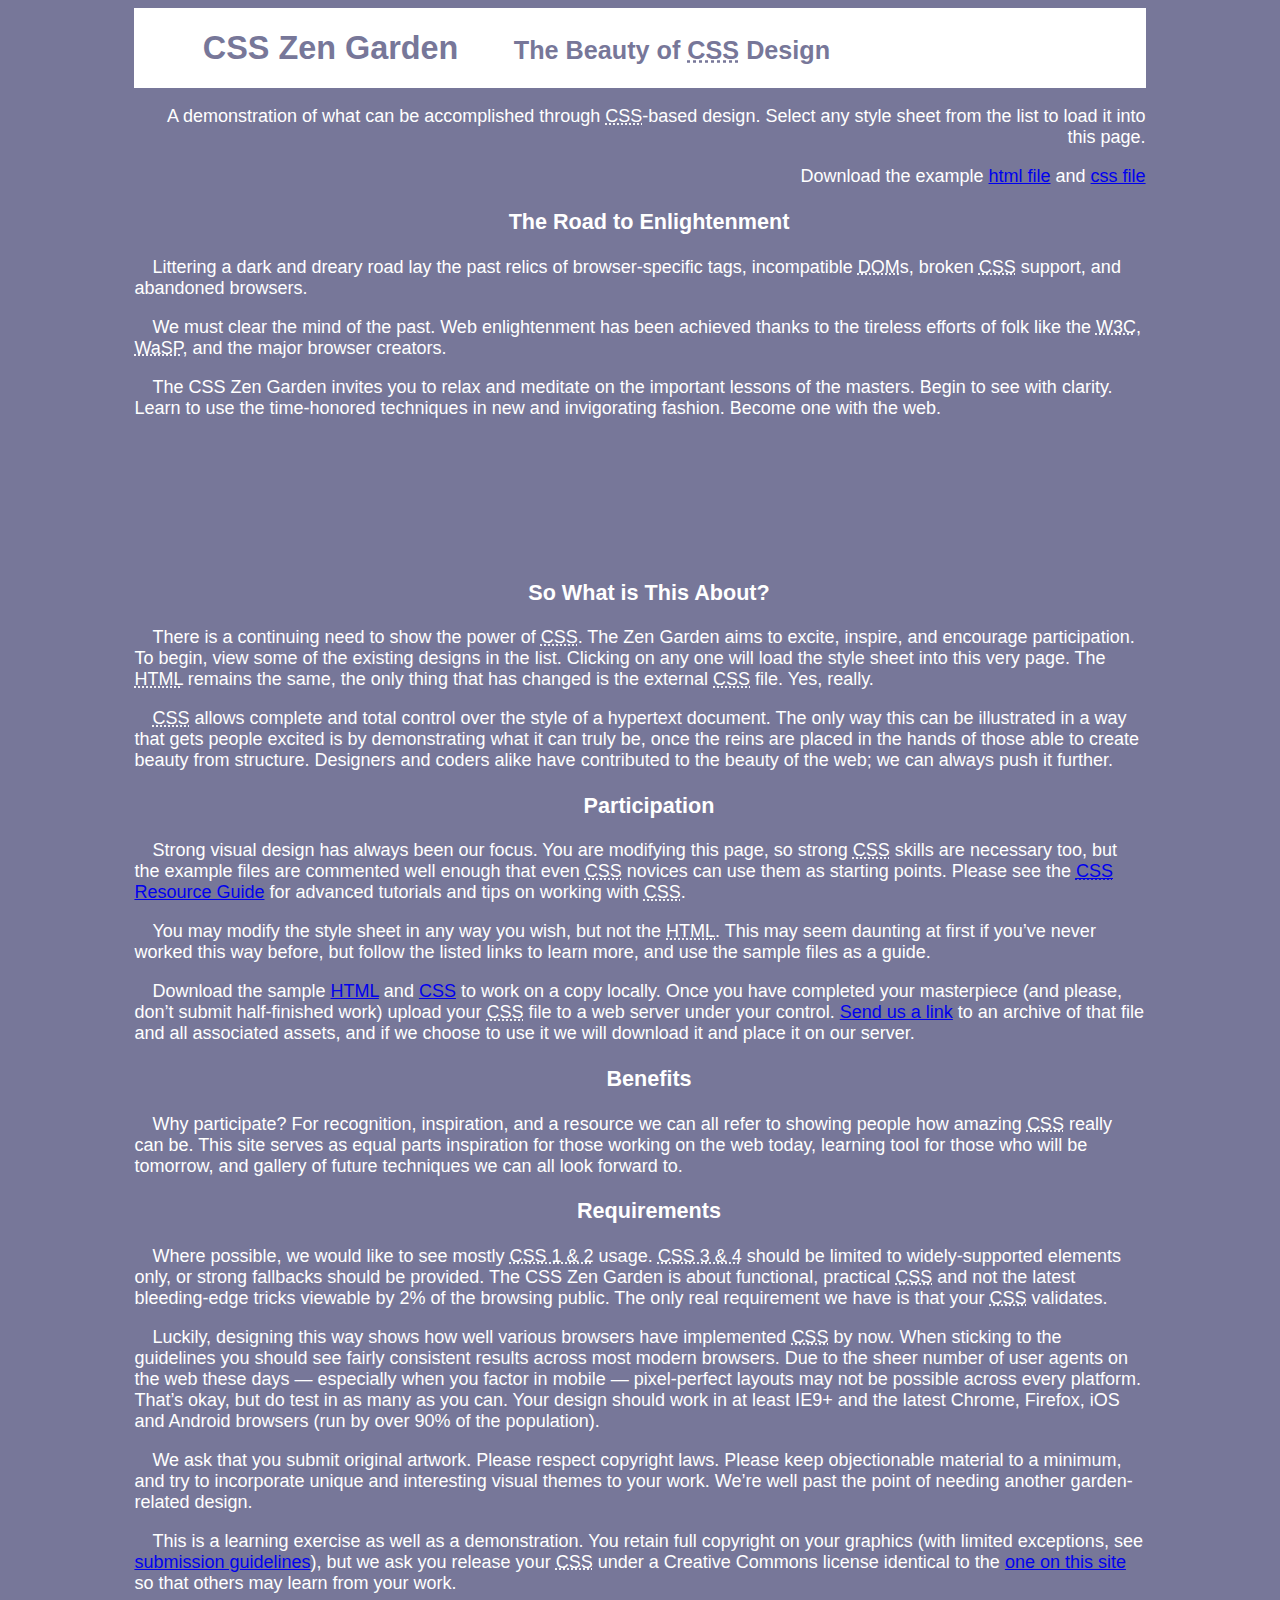
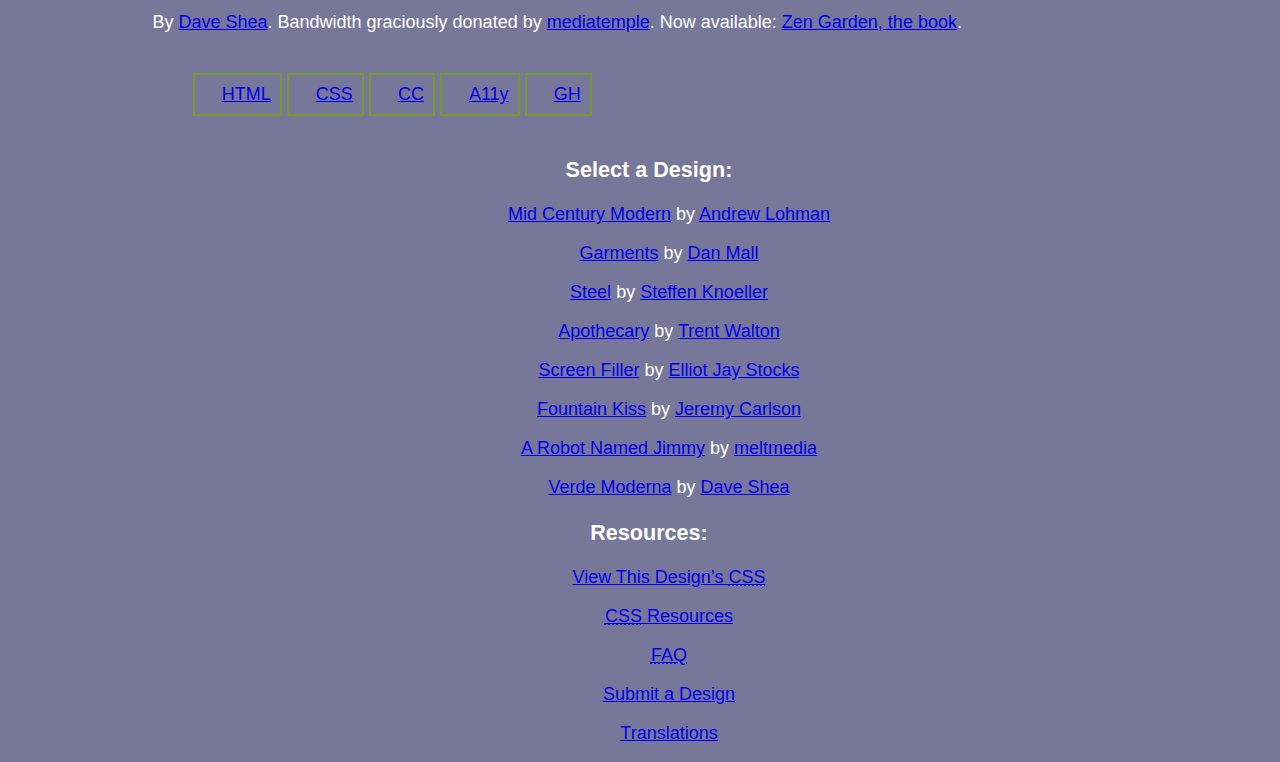
<file: CSS Zen Garden/Box Model/index.html>
<!DOCTYPE html>
<html lang="en">
<head>
	<meta charset="utf-8">
	<title>CSS Zen Garden: The Beauty of CSS Design</title>

	<link rel="stylesheet" media="screen" href="style.css?v=8may2013">
	<link rel="alternate" type="application/rss+xml" title="RSS" href="http://www.csszengarden.com/zengarden.xml">

	<meta name="viewport" content="width=device-width, initial-scale=1.0">
	<meta name="author" content="Dave Shea">
	<meta name="description" content="A demonstration of what can be accomplished visually through CSS-based design.">
	<meta name="robots" content="all">

<link href="style.css" rel="stylesheet"/>
</head>

<!--



	View source is a feature, not a bug. Thanks for your curiosity and
	interest in participating!

	Here are the submission guidelines for the new and improved csszengarden.com:

	- CSS3? Of course! Prefix for ALL browsers where necessary.
	- go responsive; test your layout at multiple screen sizes.
	- your browser testing baseline: IE9+, recent Chrome/Firefox/Safari, and iOS/Android
	- Graceful degradation is acceptable, and in fact highly encouraged.
	- use classes for styling. Don't use ids.
	- web fonts are cool, just make sure you have a license to share the files. Hosted
	  services that are applied via the CSS file (ie. Google Fonts) will work fine, but
	  most that require custom HTML won't. TypeKit is supported, see the readme on this
	  page for usage instructions: https://github.com/mezzoblue/csszengarden.com/

	And a few tips on building your CSS file:

	- use :first-child, :last-child and :nth-child to get at non-classed elements
	- use ::before and ::after to create pseudo-elements for extra styling
	- use multiple background images to apply as many as you need to any element
	- use the Kellum Method for image replacement, if still needed. http://goo.gl/GXxdI
	- don't rely on the extra divs at the bottom. Use ::before and ::after instead.

		
-->

<body id="css-zen-garden">
<div class="page-wrapper">

	<section class="intro" id="zen-intro">
		<header role="banner">
			<h1>CSS Zen Garden</h1>
			<h2>The Beauty of <abbr title="Cascading Style Sheets">CSS</abbr> Design</h2>
		</header>

		<div class="summary" id="zen-summary" role="article">
			<p>A demonstration of what can be accomplished through <abbr title="Cascading Style Sheets">CSS</abbr>-based design. Select any style sheet from the list to load it into this page.</p>
			<p>Download the example <a href="/examples/index" title="This page's source HTML code, not to be modified.">html file</a> and <a href="/examples/style.css" title="This page's sample CSS, the file you may modify.">css file</a></p>
		</div>

		<div class="preamble" id="zen-preamble" role="article">
			<h3>The Road to Enlightenment</h3>
			<p>Littering a dark and dreary road lay the past relics of browser-specific tags, incompatible <abbr title="Document Object Model">DOM</abbr>s, broken <abbr title="Cascading Style Sheets">CSS</abbr> support, and abandoned browsers.</p>
			<p>We must clear the mind of the past. Web enlightenment has been achieved thanks to the tireless efforts of folk like the <abbr title="World Wide Web Consortium">W3C</abbr>, <abbr title="Web Standards Project">WaSP</abbr>, and the major browser creators.</p>
			<p>The CSS Zen Garden invites you to relax and meditate on the important lessons of the masters. Begin to see with clarity. Learn to use the time-honored techniques in new and invigorating fashion. Become one with the web.</p>
		</div>
	</section>

	<div class="main supporting" id="zen-supporting" role="main">
		<div class="explanation" id="zen-explanation" role="article">
			<h3>So What is This About?</h3>
			<p>There is a continuing need to show the power of <abbr title="Cascading Style Sheets">CSS</abbr>. The Zen Garden aims to excite, inspire, and encourage participation. To begin, view some of the existing designs in the list. Clicking on any one will load the style sheet into this very page. The <abbr title="HyperText Markup Language">HTML</abbr> remains the same, the only thing that has changed is the external <abbr title="Cascading Style Sheets">CSS</abbr> file. Yes, really.</p>
			<p><abbr title="Cascading Style Sheets">CSS</abbr> allows complete and total control over the style of a hypertext document. The only way this can be illustrated in a way that gets people excited is by demonstrating what it can truly be, once the reins are placed in the hands of those able to create beauty from structure. Designers and coders alike have contributed to the beauty of the web; we can always push it further.</p>
		</div>

		<div class="participation" id="zen-participation" role="article">
			<h3>Participation</h3>
			<p>Strong visual design has always been our focus. You are modifying this page, so strong <abbr title="Cascading Style Sheets">CSS</abbr> skills are necessary too, but the example files are commented well enough that even <abbr title="Cascading Style Sheets">CSS</abbr> novices can use them as starting points. Please see the <a href="/pages/resources/" title="A listing of CSS-related resources"><abbr title="Cascading Style Sheets">CSS</abbr> Resource Guide</a> for advanced tutorials and tips on working with <abbr title="Cascading Style Sheets">CSS</abbr>.</p>
			<p>You may modify the style sheet in any way you wish, but not the <abbr title="HyperText Markup Language">HTML</abbr>. This may seem daunting at first if you&#8217;ve never worked this way before, but follow the listed links to learn more, and use the sample files as a guide.</p>
			<p>Download the sample <a href="/examples/index" title="This page's source HTML code, not to be modified.">HTML</a> and <a href="/examples/style.css" title="This page's sample CSS, the file you may modify.">CSS</a> to work on a copy locally. Once you have completed your masterpiece (and please, don&#8217;t submit half-finished work) upload your <abbr title="Cascading Style Sheets">CSS</abbr> file to a web server under your control. <a href="/pages/submit/" title="Use the contact form to send us your CSS file">Send us a link</a> to an archive of that file and all associated assets, and if we choose to use it we will download it and place it on our server.</p>
		</div>

		<div class="benefits" id="zen-benefits" role="article">
			<h3>Benefits</h3>
			<p>Why participate? For recognition, inspiration, and a resource we can all refer to showing people how amazing <abbr title="Cascading Style Sheets">CSS</abbr> really can be. This site serves as equal parts inspiration for those working on the web today, learning tool for those who will be tomorrow, and gallery of future techniques we can all look forward to.</p>
		</div>

		<div class="requirements" id="zen-requirements" role="article">
			<h3>Requirements</h3>
			<p>Where possible, we would like to see mostly <abbr title="Cascading Style Sheets, levels 1 and 2">CSS 1 &amp; 2</abbr> usage. <abbr title="Cascading Style Sheets, levels 3 and 4">CSS 3 &amp; 4</abbr> should be limited to widely-supported elements only, or strong fallbacks should be provided. The CSS Zen Garden is about functional, practical <abbr title="Cascading Style Sheets">CSS</abbr> and not the latest bleeding-edge tricks viewable by 2% of the browsing public. The only real requirement we have is that your <abbr title="Cascading Style Sheets">CSS</abbr> validates.</p>
			<p>Luckily, designing this way shows how well various browsers have implemented <abbr title="Cascading Style Sheets">CSS</abbr> by now. When sticking to the guidelines you should see fairly consistent results across most modern browsers. Due to the sheer number of user agents on the web these days &#8212; especially when you factor in mobile &#8212; pixel-perfect layouts may not be possible across every platform. That&#8217;s okay, but do test in as many as you can. Your design should work in at least IE9+ and the latest Chrome, Firefox, iOS and Android browsers (run by over 90% of the population).</p>
			<p>We ask that you submit original artwork. Please respect copyright laws. Please keep objectionable material to a minimum, and try to incorporate unique and interesting visual themes to your work. We&#8217;re well past the point of needing another garden-related design.</p>
			<p>This is a learning exercise as well as a demonstration. You retain full copyright on your graphics (with limited exceptions, see <a href="/pages/submit/guidelines/">submission guidelines</a>), but we ask you release your <abbr title="Cascading Style Sheets">CSS</abbr> under a Creative Commons license identical to the <a href="http://creativecommons.org/licenses/by-nc-sa/3.0/" title="View the Zen Garden's license information.">one on this site</a> so that others may learn from your work.</p>
			<p role="contentinfo">By <a href="http://www.mezzoblue.com/">Dave Shea</a>. Bandwidth graciously donated by <a href="http://www.mediatemple.net/">mediatemple</a>. Now available: <a href="http://www.amazon.com/exec/obidos/ASIN/0321303474/mezzoblue-20/">Zen Garden, the book</a>.</p>
		</div>

		<footer>
			<a href="http://validator.w3.org/check/referer" title="Check the validity of this site&#8217;s HTML" class="zen-validate-html">HTML</a>
			<a href="http://jigsaw.w3.org/css-validator/check/referer" title="Check the validity of this site&#8217;s CSS" class="zen-validate-css">CSS</a>
			<a href="http://creativecommons.org/licenses/by-nc-sa/3.0/" title="View the Creative Commons license of this site: Attribution-NonCommercial-ShareAlike." class="zen-license">CC</a>
			<a href="http://mezzoblue.com/zengarden/faq/#aaa" title="Read about the accessibility of this site" class="zen-accessibility">A11y</a>
			<a href="https://github.com/mezzoblue/csszengarden.com" title="Fork this site on Github" class="zen-github">GH</a>
		</footer>

	</div>


	<aside class="sidebar" role="complementary">
		<div class="wrapper">

			<div class="design-selection" id="design-selection">
				<h3 class="select">Select a Design:</h3>
				<nav role="navigation">
					<ul>
					<li>
						<a href="/221/" class="design-name">Mid Century Modern</a> by						<a href="http://andrewlohman.com/" class="designer-name">Andrew Lohman</a>
					</li>					<li>
						<a href="/220/" class="design-name">Garments</a> by						<a href="http://danielmall.com/" class="designer-name">Dan Mall</a>
					</li>					<li>
						<a href="/219/" class="design-name">Steel</a> by						<a href="http://steffen-knoeller.de" class="designer-name">Steffen Knoeller</a>
					</li>					<li>
						<a href="/218/" class="design-name">Apothecary</a> by						<a href="http://trentwalton.com" class="designer-name">Trent Walton</a>
					</li>					<li>
						<a href="/217/" class="design-name">Screen Filler</a> by						<a href="http://elliotjaystocks.com/" class="designer-name">Elliot Jay Stocks</a>
					</li>					<li>
						<a href="/216/" class="design-name">Fountain Kiss</a> by						<a href="http://jeremycarlson.com" class="designer-name">Jeremy Carlson</a>
					</li>					<li>
						<a href="/215/" class="design-name">A Robot Named Jimmy</a> by						<a href="http://meltmedia.com/" class="designer-name">meltmedia</a>
					</li>					<li>
						<a href="/214/" class="design-name">Verde Moderna</a> by						<a href="http://www.mezzoblue.com/" class="designer-name">Dave Shea</a>
					</li>					</ul>
				</nav>
			</div>

			<div class="design-archives" id="design-archives">
				<h3 class="archives">Archives:</h3>
				<nav role="navigation">
					<ul>
						<li class="next">
							<a href="/214/page1">
								Next Designs <span class="indicator">&rsaquo;</span>
							</a>
						</li>
						<li class="viewall">
							<a href="/pages/alldesigns/" title="View every submission to the Zen Garden.">
								View All Designs							</a>
						</li>
					</ul>
				</nav>
			</div>

			<div class="zen-resources" id="zen-resources">
				<h3 class="resources">Resources:</h3>
				<ul>
					<li class="view-css">
						<a href="style.css" title="View the source CSS file of the currently-viewed design.">
							View This Design&#8217;s <abbr title="Cascading Style Sheets">CSS</abbr>						</a>
					</li>
					<li class="css-resources">
						<a href="/pages/resources/" title="Links to great sites with information on using CSS.">
							<abbr title="Cascading Style Sheets">CSS</abbr> Resources						</a>
					</li>
					<li class="zen-faq">
						<a href="/pages/faq/" title="A list of Frequently Asked Questions about the Zen Garden.">
							<abbr title="Frequently Asked Questions">FAQ</abbr>						</a>
					</li>
					<li class="zen-submit">
						<a href="/pages/submit/" title="Send in your own CSS file.">
							Submit a Design						</a>
					</li>
					<li class="zen-translations">
						<a href="/pages/translations/" title="View translated versions of this page.">
							Translations						</a>
					</li>
				</ul>
			</div>
		</div>
	</aside>


</div>

<!--

	These superfluous divs/spans were originally provided as catch-alls to add extra imagery.
	These days we have full ::before and ::after support, favour using those instead.
	These only remain for historical design compatibility. They might go away one day.
		
-->
<div class="extra1" role="presentation"></div><div class="extra2" role="presentation"></div><div class="extra3" role="presentation"></div>
<div class="extra4" role="presentation"></div><div class="extra5" role="presentation"></div><div class="extra6" role="presentation"></div>

</body>
</html>
</file>
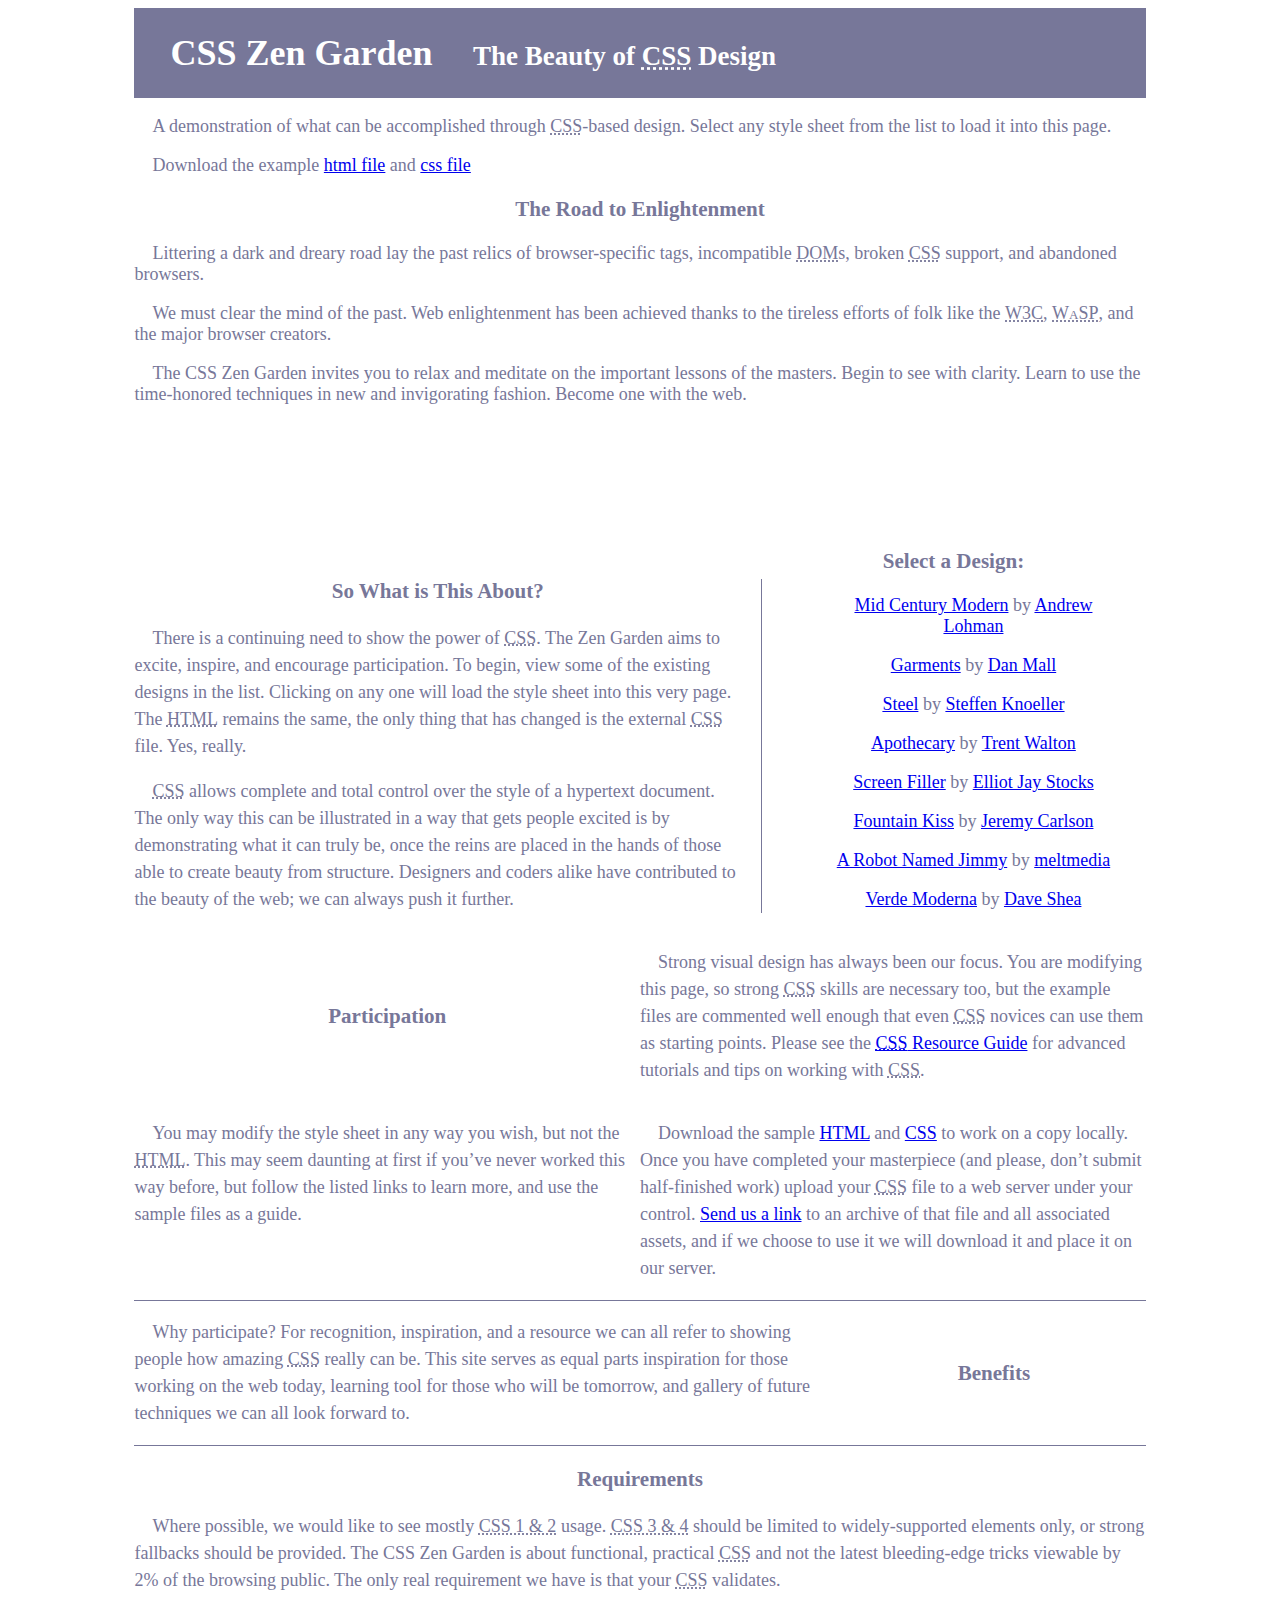
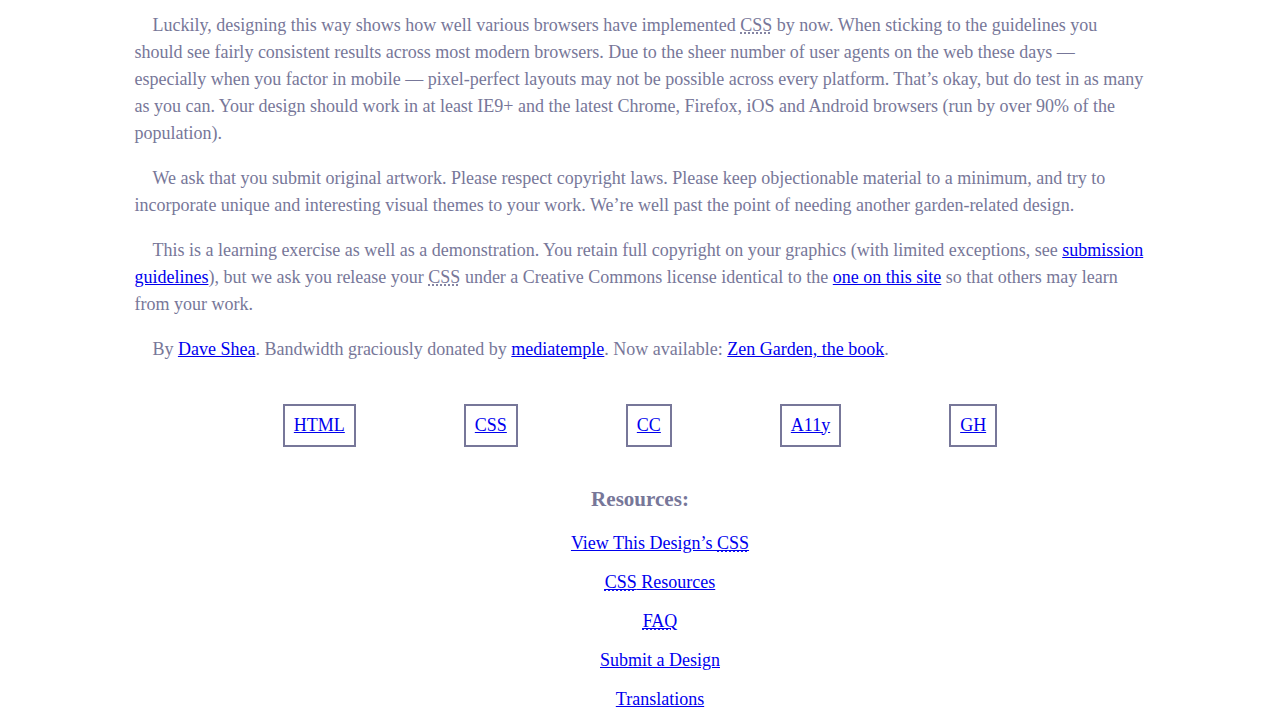
<file: CSS Zen Garden/Flex box/index.html>
<!DOCTYPE html>
<html lang="en">
<head>
	<meta charset="utf-8">
	<title>CSS Zen Garden: The Beauty of CSS Design</title>

	<link href="style.css" rel="stylesheet" />
	


	
</head>

<!--



	View source is a feature, not a bug. Thanks for your curiosity and
	interest in participating!

	Here are the submission guidelines for the new and improved csszengarden.com:

	- CSS3? Of course! Prefix for ALL browsers where necessary.
	- go responsive; test your layout at multiple screen sizes.
	- your browser testing baseline: IE9+, recent Chrome/Firefox/Safari, and iOS/Android
	- Graceful degradation is acceptable, and in fact highly encouraged.
	- use classes for styling. Don't use ids.
	- web fonts are cool, just make sure you have a license to share the files. Hosted
	  services that are applied via the CSS file (ie. Google Fonts) will work fine, but
	  most that require custom HTML won't. TypeKit is supported, see the readme on this
	  page for usage instructions: https://github.com/mezzoblue/csszengarden.com/

	And a few tips on building your CSS file:

	- use :first-child, :last-child and :nth-child to get at non-classed elements
	- use ::before and ::after to create pseudo-elements for extra styling
	- use multiple background images to apply as many as you need to any element
	- use the Kellum Method for image replacement, if still needed. http://goo.gl/GXxdI
	- don't rely on the extra divs at the bottom. Use ::before and ::after instead.

		
-->

<body id="css-zen-garden">
<div class="page-wrapper">

	<section class="intro" id="zen-intro">
		<header role="banner">
			<h1>CSS Zen Garden</h1>
			<h2>The Beauty of <abbr title="Cascading Style Sheets">CSS</abbr> Design</h2>
		</header>

		<div class="summary" id="zen-summary" role="article">
			<p>A demonstration of what can be accomplished through <abbr title="Cascading Style Sheets">CSS</abbr>-based design. Select any style sheet from the list to load it into this page.</p>
			<p>Download the example <a href="/examples/index" title="This page's source HTML code, not to be modified.">html file</a> and <a href="/examples/style.css" title="This page's sample CSS, the file you may modify.">css file</a></p>
		</div>

		<div class="preamble" id="zen-preamble" role="article">
			<h3>The Road to Enlightenment</h3>
			<p>Littering a dark and dreary road lay the past relics of browser-specific tags, incompatible <abbr title="Document Object Model">DOM</abbr>s, broken <abbr title="Cascading Style Sheets">CSS</abbr> support, and abandoned browsers.</p>
			<p>We must clear the mind of the past. Web enlightenment has been achieved thanks to the tireless efforts of folk like the <abbr title="World Wide Web Consortium">W3C</abbr>, <abbr title="Web Standards Project">WaSP</abbr>, and the major browser creators.</p>
			<p>The CSS Zen Garden invites you to relax and meditate on the important lessons of the masters. Begin to see with clarity. Learn to use the time-honored techniques in new and invigorating fashion. Become one with the web.</p>
		</div>
	</section>

	<div class="main supporting" id="zen-supporting" role="main">
		<div class="explanation" id="zen-explanation" role="article">
			<h3>So What is This About?</h3>
			<p>There is a continuing need to show the power of <abbr title="Cascading Style Sheets">CSS</abbr>. The Zen Garden aims to excite, inspire, and encourage participation. To begin, view some of the existing designs in the list. Clicking on any one will load the style sheet into this very page. The <abbr title="HyperText Markup Language">HTML</abbr> remains the same, the only thing that has changed is the external <abbr title="Cascading Style Sheets">CSS</abbr> file. Yes, really.</p>
			<p><abbr title="Cascading Style Sheets">CSS</abbr> allows complete and total control over the style of a hypertext document. The only way this can be illustrated in a way that gets people excited is by demonstrating what it can truly be, once the reins are placed in the hands of those able to create beauty from structure. Designers and coders alike have contributed to the beauty of the web; we can always push it further.</p>
		</div>

		<div class="participation" id="zen-participation" role="article">
			<h3>Participation</h3>
			<p>Strong visual design has always been our focus. You are modifying this page, so strong <abbr title="Cascading Style Sheets">CSS</abbr> skills are necessary too, but the example files are commented well enough that even <abbr title="Cascading Style Sheets">CSS</abbr> novices can use them as starting points. Please see the <a href="/pages/resources/" title="A listing of CSS-related resources"><abbr title="Cascading Style Sheets">CSS</abbr> Resource Guide</a> for advanced tutorials and tips on working with <abbr title="Cascading Style Sheets">CSS</abbr>.</p>
			<p>You may modify the style sheet in any way you wish, but not the <abbr title="HyperText Markup Language">HTML</abbr>. This may seem daunting at first if you&#8217;ve never worked this way before, but follow the listed links to learn more, and use the sample files as a guide.</p>
			<p>Download the sample <a href="/examples/index" title="This page's source HTML code, not to be modified.">HTML</a> and <a href="/examples/style.css" title="This page's sample CSS, the file you may modify.">CSS</a> to work on a copy locally. Once you have completed your masterpiece (and please, don&#8217;t submit half-finished work) upload your <abbr title="Cascading Style Sheets">CSS</abbr> file to a web server under your control. <a href="/pages/submit/" title="Use the contact form to send us your CSS file">Send us a link</a> to an archive of that file and all associated assets, and if we choose to use it we will download it and place it on our server.</p>
		</div>

		<div class="benefits" id="zen-benefits" role="article">
			<h3>Benefits</h3>
			<p>Why participate? For recognition, inspiration, and a resource we can all refer to showing people how amazing <abbr title="Cascading Style Sheets">CSS</abbr> really can be. This site serves as equal parts inspiration for those working on the web today, learning tool for those who will be tomorrow, and gallery of future techniques we can all look forward to.</p>
		</div>

		<div class="requirements" id="zen-requirements" role="article">
			<h3>Requirements</h3>
			<p>Where possible, we would like to see mostly <abbr title="Cascading Style Sheets, levels 1 and 2">CSS 1 &amp; 2</abbr> usage. <abbr title="Cascading Style Sheets, levels 3 and 4">CSS 3 &amp; 4</abbr> should be limited to widely-supported elements only, or strong fallbacks should be provided. The CSS Zen Garden is about functional, practical <abbr title="Cascading Style Sheets">CSS</abbr> and not the latest bleeding-edge tricks viewable by 2% of the browsing public. The only real requirement we have is that your <abbr title="Cascading Style Sheets">CSS</abbr> validates.</p>
			<p>Luckily, designing this way shows how well various browsers have implemented <abbr title="Cascading Style Sheets">CSS</abbr> by now. When sticking to the guidelines you should see fairly consistent results across most modern browsers. Due to the sheer number of user agents on the web these days &#8212; especially when you factor in mobile &#8212; pixel-perfect layouts may not be possible across every platform. That&#8217;s okay, but do test in as many as you can. Your design should work in at least IE9+ and the latest Chrome, Firefox, iOS and Android browsers (run by over 90% of the population).</p>
			<p>We ask that you submit original artwork. Please respect copyright laws. Please keep objectionable material to a minimum, and try to incorporate unique and interesting visual themes to your work. We&#8217;re well past the point of needing another garden-related design.</p>
			<p>This is a learning exercise as well as a demonstration. You retain full copyright on your graphics (with limited exceptions, see <a href="/pages/submit/guidelines/">submission guidelines</a>), but we ask you release your <abbr title="Cascading Style Sheets">CSS</abbr> under a Creative Commons license identical to the <a href="http://creativecommons.org/licenses/by-nc-sa/3.0/" title="View the Zen Garden's license information.">one on this site</a> so that others may learn from your work.</p>
			<p role="contentinfo">By <a href="http://www.mezzoblue.com/">Dave Shea</a>. Bandwidth graciously donated by <a href="http://www.mediatemple.net/">mediatemple</a>. Now available: <a href="http://www.amazon.com/exec/obidos/ASIN/0321303474/mezzoblue-20/">Zen Garden, the book</a>.</p>
		</div>

		<footer>
			<a href="http://validator.w3.org/check/referer" title="Check the validity of this site&#8217;s HTML" class="zen-validate-html">HTML</a>
			<a href="http://jigsaw.w3.org/css-validator/check/referer" title="Check the validity of this site&#8217;s CSS" class="zen-validate-css">CSS</a>
			<a href="http://creativecommons.org/licenses/by-nc-sa/3.0/" title="View the Creative Commons license of this site: Attribution-NonCommercial-ShareAlike." class="zen-license">CC</a>
			<a href="http://mezzoblue.com/zengarden/faq/#aaa" title="Read about the accessibility of this site" class="zen-accessibility">A11y</a>
			<a href="https://github.com/mezzoblue/csszengarden.com" title="Fork this site on Github" class="zen-github">GH</a>
		</footer>

	</div>


	<aside class="sidebar" role="complementary">
		<div class="wrapper">

			<div class="design-selection" id="design-selection">
				<h3 class="select">Select a Design:</h3>
				<nav role="navigation">
					<ul>
					<li>
						<a href="/221/" class="design-name">Mid Century Modern</a> by						<a href="http://andrewlohman.com/" class="designer-name">Andrew Lohman</a>
					</li>					<li>
						<a href="/220/" class="design-name">Garments</a> by						<a href="http://danielmall.com/" class="designer-name">Dan Mall</a>
					</li>					<li>
						<a href="/219/" class="design-name">Steel</a> by						<a href="http://steffen-knoeller.de" class="designer-name">Steffen Knoeller</a>
					</li>					<li>
						<a href="/218/" class="design-name">Apothecary</a> by						<a href="http://trentwalton.com" class="designer-name">Trent Walton</a>
					</li>					<li>
						<a href="/217/" class="design-name">Screen Filler</a> by						<a href="http://elliotjaystocks.com/" class="designer-name">Elliot Jay Stocks</a>
					</li>					<li>
						<a href="/216/" class="design-name">Fountain Kiss</a> by						<a href="http://jeremycarlson.com" class="designer-name">Jeremy Carlson</a>
					</li>					<li>
						<a href="/215/" class="design-name">A Robot Named Jimmy</a> by						<a href="http://meltmedia.com/" class="designer-name">meltmedia</a>
					</li>					<li>
						<a href="/214/" class="design-name">Verde Moderna</a> by						<a href="http://www.mezzoblue.com/" class="designer-name">Dave Shea</a>
					</li>					</ul>
				</nav>
			</div>

			<div class="design-archives" id="design-archives">
				<h3 class="archives">Archives:</h3>
				<nav role="navigation">
					<ul>
						<li class="next">
							<a href="/214/page1">
								Next Designs <span class="indicator">&rsaquo;</span>
							</a>
						</li>
						<li class="viewall">
							<a href="/pages/alldesigns/" title="View every submission to the Zen Garden.">
								View All Designs							</a>
						</li>
					</ul>
				</nav>
			</div>

			<div class="zen-resources" id="zen-resources">
				<h3 class="resources">Resources:</h3>
				<ul>
					<li class="view-css">
						<a href="style.css" title="View the source CSS file of the currently-viewed design.">
							View This Design&#8217;s <abbr title="Cascading Style Sheets">CSS</abbr>						</a>
					</li>
					<li class="css-resources">
						<a href="/pages/resources/" title="Links to great sites with information on using CSS.">
							<abbr title="Cascading Style Sheets">CSS</abbr> Resources						</a>
					</li>
					<li class="zen-faq">
						<a href="/pages/faq/" title="A list of Frequently Asked Questions about the Zen Garden.">
							<abbr title="Frequently Asked Questions">FAQ</abbr>						</a>
					</li>
					<li class="zen-submit">
						<a href="/pages/submit/" title="Send in your own CSS file.">
							Submit a Design						</a>
					</li>
					<li class="zen-translations">
						<a href="/pages/translations/" title="View translated versions of this page.">
							Translations						</a>
					</li>
				</ul>
			</div>
		</div>
	</aside>


</div>

<!--

	These superfluous divs/spans were originally provided as catch-alls to add extra imagery.
	These days we have full ::before and ::after support, favour using those instead.
	These only remain for historical design compatibility. They might go away one day.
		
-->
<div class="extra1" role="presentation"></div><div class="extra2" role="presentation"></div><div class="extra3" role="presentation"></div>
<div class="extra4" role="presentation"></div><div class="extra5" role="presentation"></div><div class="extra6" role="presentation"></div>

</body>
</html>
</file>
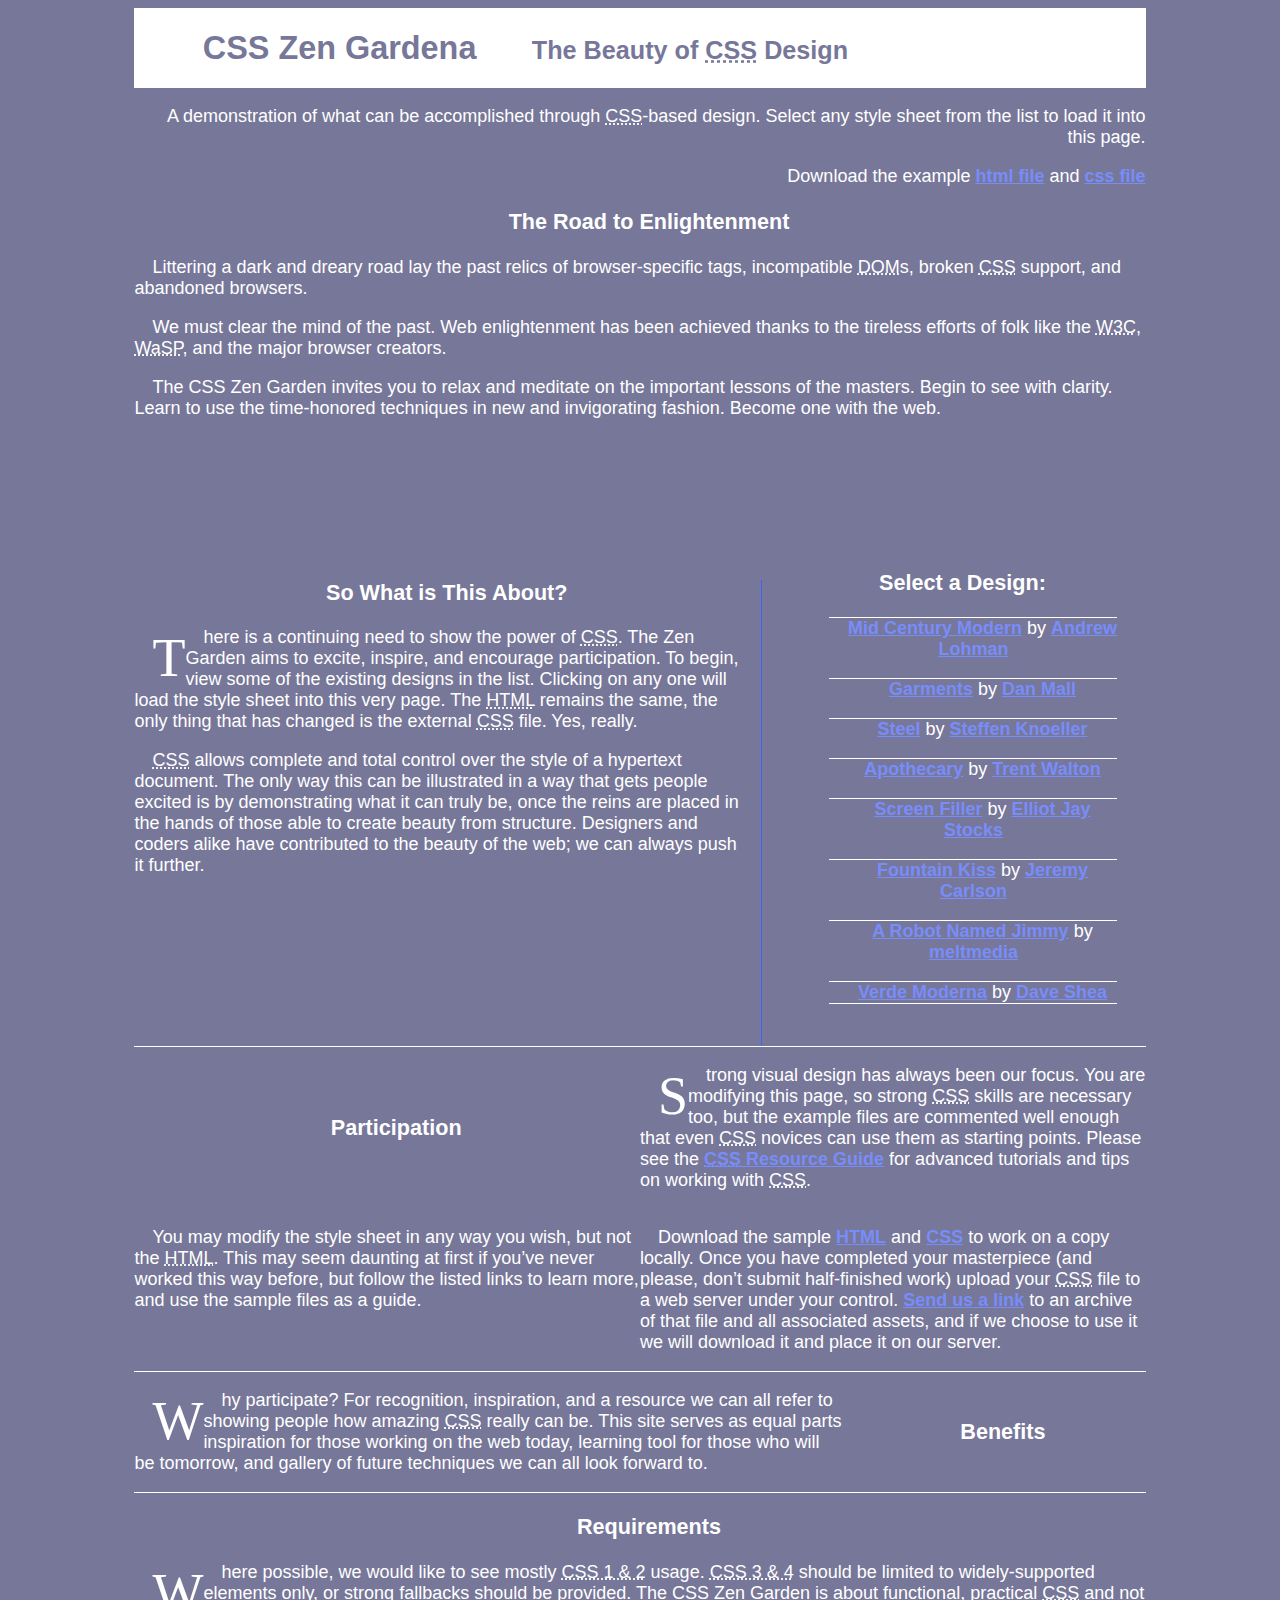
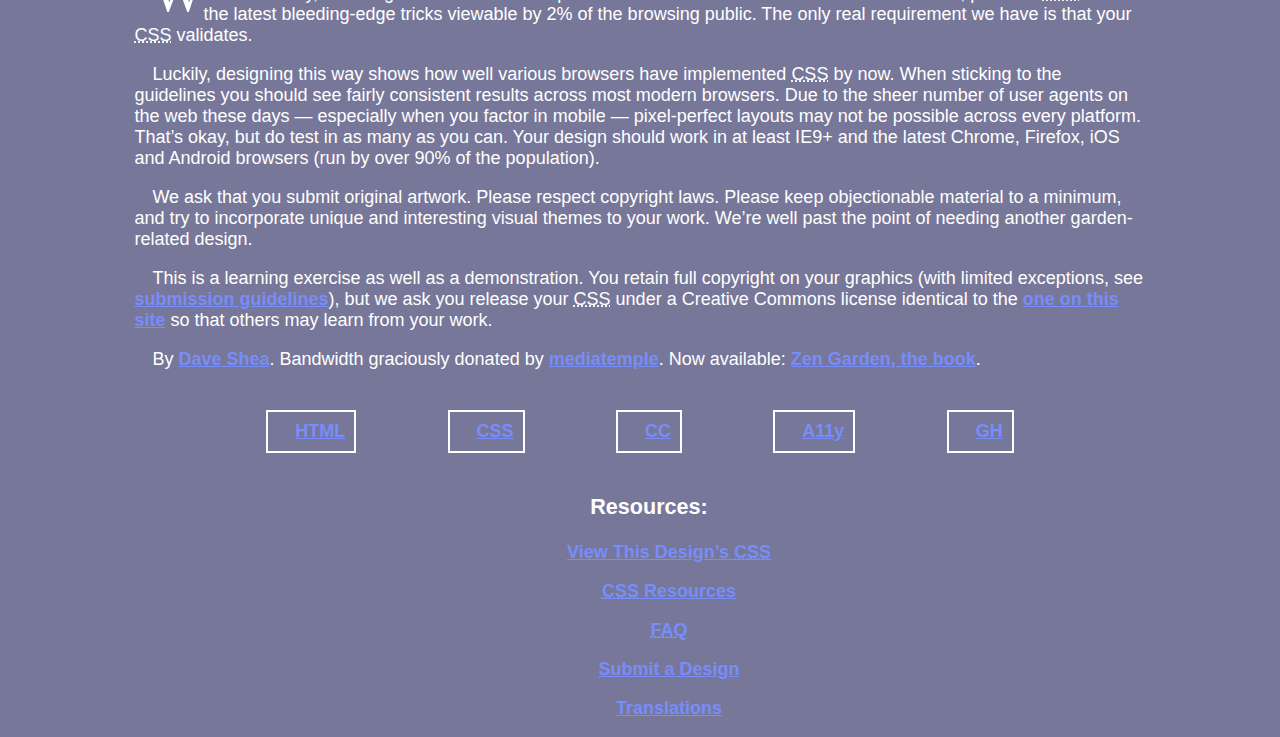
<file: CSS Zen Garden/Media Query/index.html>
<!DOCTYPE html>
<html lang="en">
<head>
	<meta charset="utf-8">
	<title>CSS Zens aaaa
		Garden: The Beauty of CSS Design</title>

	<link rel="stylesheet" media="screen" href="style.css?v=8may2013">
	<link rel="alternate" type="application/rss+xml" title="RSS" href="http://www.csszengarden.com/zengarden.xml">

	<meta name="viewport" content="width=device-width, initial-scale=1.0">
	<meta name="author" content="Dave Shea">
	<meta name="description" content="A demonstration of what can be accomplished visually through CSS-based design.">
	<meta name="robots" content="all">

<link href="style.css" rel="stylesheet"/>
</head>

<!--



	View source is a feature, not a bug. Thanks for your curiosity and
	interest in participating!

	Here are the submission guidelines for the new and improved csszengarden.com:

	- CSS3? Of course! Prefix for ALL browsers where necessary.
	- go responsive; test your layout at multiple screen sizes.
	- your browser testing baseline: IE9+, recent Chrome/Firefox/Safari, and iOS/Android
	- Graceful degradation is acceptable, and in fact highly encouraged.
	- use classes for styling. Don't use ids.
	- web fonts are cool, just make sure you have a license to share the files. Hosted
	  services that are applied via the CSS file (ie. Google Fonts) will work fine, but
	  most that require custom HTML won't. TypeKit is supported, see the readme on this
	  page for usage instructions: https://github.com/mezzoblue/csszengarden.com/

	And a few tips on building your CSS file:

	- use :first-child, :last-child and :nth-child to get at non-classed elements
	- use ::before and ::after to create pseudo-elements for extra styling
	- use multiple background images to apply as many as you need to any element
	- use the Kellum Method for image replacement, if still needed. http://goo.gl/GXxdI
	- don't rely on the extra divs at the bottom. Use ::before and ::after instead.

		
-->

<body id="css-zen-garden">
<div class="page-wrapper">

	<section class="intro" id="zen-intro">
		<header role="banner">
			<h1>CSS Zen Gardena</h1>
			<h2>The Beauty of <abbr title="Cascading Style Sheets">CSS</abbr> Design</h2>
		</header>

		<div class="summary" id="zen-summary" role="article">
			<p>A demonstration of what can be accomplished through <abbr title="Cascading Style Sheets">CSS</abbr>-based design. Select any style sheet from the list to load it into this page.</p>
			<p>Download the example <a href="/examples/index" title="This page's source HTML code, not to be modified.">html file</a> and <a href="/examples/style.css" title="This page's sample CSS, the file you may modify.">css file</a></p>
		</div>

		<div class="preamble" id="zen-preamble" role="article">
			<h3>The Road to Enlightenment</h3>
			<p>Littering a dark and dreary road lay the past relics of browser-specific tags, incompatible <abbr title="Document Object Model">DOM</abbr>s, broken <abbr title="Cascading Style Sheets">CSS</abbr> support, and abandoned browsers.</p>
			<p>We must clear the mind of the past. Web enlightenment has been achieved thanks to the tireless efforts of folk like the <abbr title="World Wide Web Consortium">W3C</abbr>, <abbr title="Web Standards Project">WaSP</abbr>, and the major browser creators.</p>
			<p>The CSS Zen Garden invites you to relax and meditate on the important lessons of the masters. Begin to see with clarity. Learn to use the time-honored techniques in new and invigorating fashion. Become one with the web.</p>
		</div>
	</section>

	<div class="main supporting" id="zen-supporting" role="main">
		<div class="explanation" id="zen-explanation" role="article">
			<h3>So What is This About?</h3>
			<p>There is a continuing need to show the power of <abbr title="Cascading Style Sheets">CSS</abbr>. The Zen Garden aims to excite, inspire, and encourage participation. To begin, view some of the existing designs in the list. Clicking on any one will load the style sheet into this very page. The <abbr title="HyperText Markup Language">HTML</abbr> remains the same, the only thing that has changed is the external <abbr title="Cascading Style Sheets">CSS</abbr> file. Yes, really.</p>
			<p><abbr title="Cascading Style Sheets">CSS</abbr> allows complete and total control over the style of a hypertext document. The only way this can be illustrated in a way that gets people excited is by demonstrating what it can truly be, once the reins are placed in the hands of those able to create beauty from structure. Designers and coders alike have contributed to the beauty of the web; we can always push it further.</p>
		</div>

		<div class="participation" id="zen-participation" role="article">
			<h3>Participation</h3>
			<p>Strong visual design has always been our focus. You are modifying this page, so strong <abbr title="Cascading Style Sheets">CSS</abbr> skills are necessary too, but the example files are commented well enough that even <abbr title="Cascading Style Sheets">CSS</abbr> novices can use them as starting points. Please see the <a href="/pages/resources/" title="A listing of CSS-related resources"><abbr title="Cascading Style Sheets">CSS</abbr> Resource Guide</a> for advanced tutorials and tips on working with <abbr title="Cascading Style Sheets">CSS</abbr>.</p>
			<p>You may modify the style sheet in any way you wish, but not the <abbr title="HyperText Markup Language">HTML</abbr>. This may seem daunting at first if you&#8217;ve never worked this way before, but follow the listed links to learn more, and use the sample files as a guide.</p>
			<p>Download the sample <a href="/examples/index" title="This page's source HTML code, not to be modified.">HTML</a> and <a href="/examples/style.css" title="This page's sample CSS, the file you may modify.">CSS</a> to work on a copy locally. Once you have completed your masterpiece (and please, don&#8217;t submit half-finished work) upload your <abbr title="Cascading Style Sheets">CSS</abbr> file to a web server under your control. <a href="/pages/submit/" title="Use the contact form to send us your CSS file">Send us a link</a> to an archive of that file and all associated assets, and if we choose to use it we will download it and place it on our server.</p>
		</div>

		<div class="benefits" id="zen-benefits" role="article">
			<h3>Benefits</h3>
			<p>Why participate? For recognition, inspiration, and a resource we can all refer to showing people how amazing <abbr title="Cascading Style Sheets">CSS</abbr> really can be. This site serves as equal parts inspiration for those working on the web today, learning tool for those who will be tomorrow, and gallery of future techniques we can all look forward to.</p>
		</div>

		<div class="requirements" id="zen-requirements" role="article">
			<h3>Requirements</h3>
			<p>Where possible, we would like to see mostly <abbr title="Cascading Style Sheets, levels 1 and 2">CSS 1 &amp; 2</abbr> usage. <abbr title="Cascading Style Sheets, levels 3 and 4">CSS 3 &amp; 4</abbr> should be limited to widely-supported elements only, or strong fallbacks should be provided. The CSS Zen Garden is about functional, practical <abbr title="Cascading Style Sheets">CSS</abbr> and not the latest bleeding-edge tricks viewable by 2% of the browsing public. The only real requirement we have is that your <abbr title="Cascading Style Sheets">CSS</abbr> validates.</p>
			<p>Luckily, designing this way shows how well various browsers have implemented <abbr title="Cascading Style Sheets">CSS</abbr> by now. When sticking to the guidelines you should see fairly consistent results across most modern browsers. Due to the sheer number of user agents on the web these days &#8212; especially when you factor in mobile &#8212; pixel-perfect layouts may not be possible across every platform. That&#8217;s okay, but do test in as many as you can. Your design should work in at least IE9+ and the latest Chrome, Firefox, iOS and Android browsers (run by over 90% of the population).</p>
			<p>We ask that you submit original artwork. Please respect copyright laws. Please keep objectionable material to a minimum, and try to incorporate unique and interesting visual themes to your work. We&#8217;re well past the point of needing another garden-related design.</p>
			<p>This is a learning exercise as well as a demonstration. You retain full copyright on your graphics (with limited exceptions, see <a href="/pages/submit/guidelines/">submission guidelines</a>), but we ask you release your <abbr title="Cascading Style Sheets">CSS</abbr> under a Creative Commons license identical to the <a href="http://creativecommons.org/licenses/by-nc-sa/3.0/" title="View the Zen Garden's license information.">one on this site</a> so that others may learn from your work.</p>
			<p role="contentinfo">By <a href="http://www.mezzoblue.com/">Dave Shea</a>. Bandwidth graciously donated by <a href="http://www.mediatemple.net/">mediatemple</a>. Now available: <a href="http://www.amazon.com/exec/obidos/ASIN/0321303474/mezzoblue-20/">Zen Garden, the book</a>.</p>
		</div>

		<footer>
			<a href="http://validator.w3.org/check/referer" title="Check the validity of this site&#8217;s HTML" class="zen-validate-html">HTML</a>
			<a href="http://jigsaw.w3.org/css-validator/check/referer" title="Check the validity of this site&#8217;s CSS" class="zen-validate-css">CSS</a>
			<a href="http://creativecommons.org/licenses/by-nc-sa/3.0/" title="View the Creative Commons license of this site: Attribution-NonCommercial-ShareAlike." class="zen-license">CC</a>
			<a href="http://mezzoblue.com/zengarden/faq/#aaa" title="Read about the accessibility of this site" class="zen-accessibility">A11y</a>
			<a href="https://github.com/mezzoblue/csszengarden.com" title="Fork this site on Github" class="zen-github">GH</a>
		</footer>

	</div>


	<aside class="sidebar" role="complementary">
		<div class="wrapper">

			<div class="design-selection" id="design-selection">
				<h3 class="select">Select a Design:</h3>
				<nav role="navigation">
					<ul>
					<li>
						<a href="/221/" class="design-name">Mid Century Modern</a> by						<a href="http://andrewlohman.com/" class="designer-name">Andrew Lohman</a>
					</li>					<li>
						<a href="/220/" class="design-name">Garments</a> by						<a href="http://danielmall.com/" class="designer-name">Dan Mall</a>
					</li>					<li>
						<a href="/219/" class="design-name">Steel</a> by						<a href="http://steffen-knoeller.de" class="designer-name">Steffen Knoeller</a>
					</li>					<li>
						<a href="/218/" class="design-name">Apothecary</a> by						<a href="http://trentwalton.com" class="designer-name">Trent Walton</a>
					</li>					<li>
						<a href="/217/" class="design-name">Screen Filler</a> by						<a href="http://elliotjaystocks.com/" class="designer-name">Elliot Jay Stocks</a>
					</li>					<li>
						<a href="/216/" class="design-name">Fountain Kiss</a> by						<a href="http://jeremycarlson.com" class="designer-name">Jeremy Carlson</a>
					</li>					<li>
						<a href="/215/" class="design-name">A Robot Named Jimmy</a> by						<a href="http://meltmedia.com/" class="designer-name">meltmedia</a>
					</li>					<li>
						<a href="/214/" class="design-name">Verde Moderna</a> by						<a href="http://www.mezzoblue.com/" class="designer-name">Dave Shea</a>
					</li>					</ul>
				</nav>
			</div>

			<div class="design-archives" id="design-archives">
				<h3 class="archives">Archives:</h3>
				<nav role="navigation">
					<ul>
						<li class="next">
							<a href="/214/page1">
								Next Designs <span class="indicator">&rsaquo;</span>
							</a>
						</li>
						<li class="viewall">
							<a href="/pages/alldesigns/" title="View every submission to the Zen Garden.">
								View All Designs							</a>
						</li>
					</ul>
				</nav>
			</div>

			<div class="zen-resources" id="zen-resources">
				<h3 class="resources">Resources:</h3>
				<ul>
					<li class="view-css">
						<a href="style.css" title="View the source CSS file of the currently-viewed design.">
							View This Design&#8217;s <abbr title="Cascading Style Sheets">CSS</abbr>						</a>
					</li>
					<li class="css-resources">
						<a href="/pages/resources/" title="Links to great sites with information on using CSS.">
							<abbr title="Cascading Style Sheets">CSS</abbr> Resources						</a>
					</li>
					<li class="zen-faq">
						<a href="/pages/faq/" title="A list of Frequently Asked Questions about the Zen Garden.">
							<abbr title="Frequently Asked Questions">FAQ</abbr>						</a>
					</li>
					<li class="zen-submit">
						<a href="/pages/submit/" title="Send in your own CSS file.">
							Submit a Design						</a>
					</li>
					<li class="zen-translations">
						<a href="/pages/translations/" title="View translated versions of this page.">
							Translations						</a>
					</li>
				</ul>
			</div>
		</div>
	</aside>


</div>

<!--

	These superfluous divs/spans were originally provided as catch-alls to add extra imagery.
	These days we have full ::before and ::after support, favour using those instead.
	These only remain for historical design compatibility. They might go away one day.
		
-->
<div class="extra1" role="presentation"></div><div class="extra2" role="presentation"></div><div class="extra3" role="presentation"></div>
<div class="extra4" role="presentation"></div><div class="extra5" role="presentation"></div><div class="extra6" role="presentation"></div>

</body>
</html>
</file>
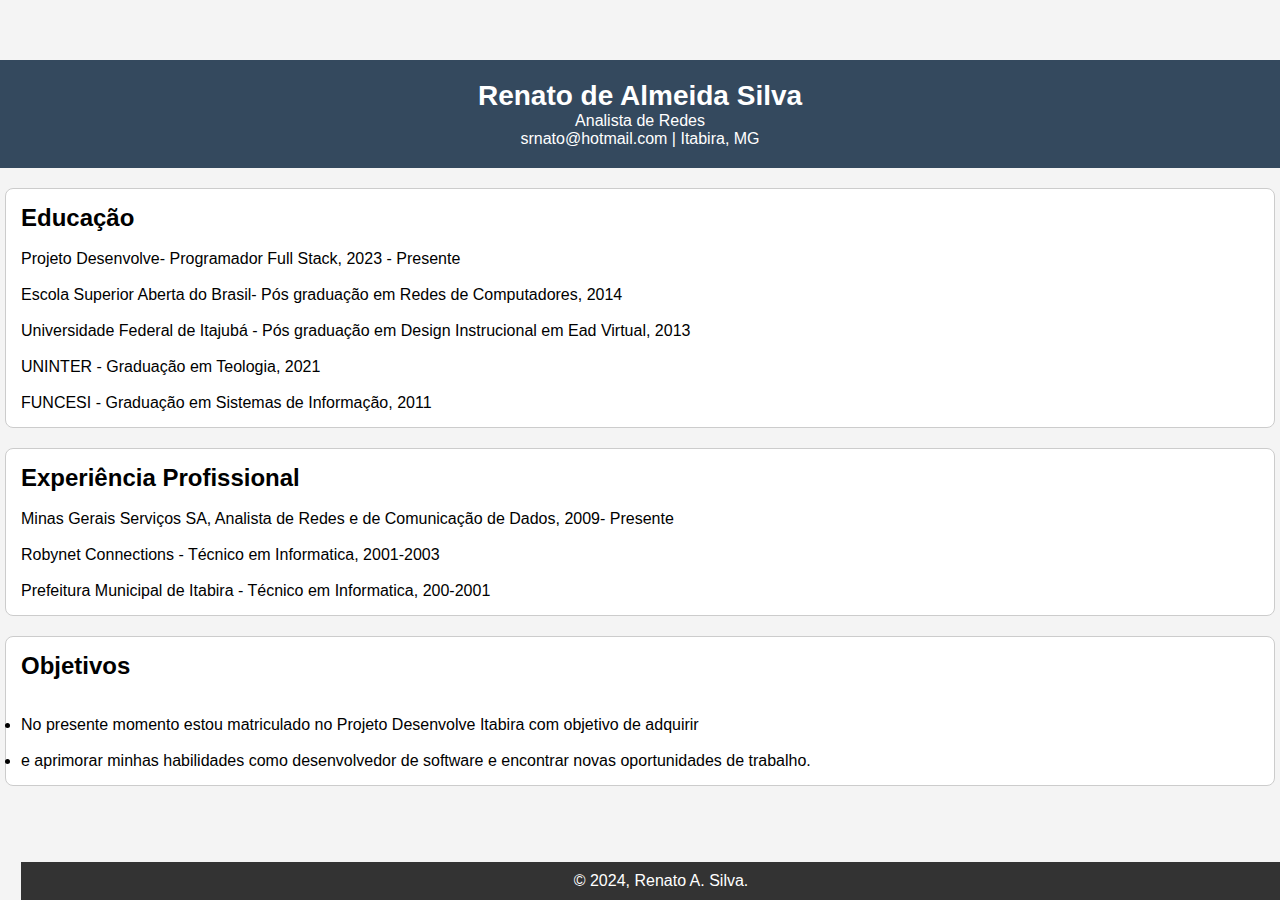
<file: CV/curriculo-atual.html>
<!DOCTYPE html>
<html lang="pt-br">
<head>
    <meta charset="UTF-8">
    <title>Currículo Vitae - Renato A Silva</title>
    <style>
        /* Reset básico para garantir uma base limpa */
        body, h1, h2, p, ul, li {
            margin: 0;
            padding: 0;
        }
        body {
            font-family: 'Arial', sans-serif;
            background-color: #f4f4f4;
            padding-top: 60px; /* Espaço para a navbar fixa */
        }
        /* Estilos do cabeçalho */
        header {
            background-color: #34495e; /* Cor de fundo */
            color: white;
            padding: 20px 10px;
            text-align: center;
            position: relative; /* Ajuste para não sobrepor conteúdo */
        }
        header h1 {
            font-size: 28px;
        }

        /* Navegação fixa no topo */
        nav {
            background-color: #2c3e50;
            color: white;
            padding: 10px 0;
            text-align: center;
            position: fixed;
            width: 100%;
            top: 0;
            left: 0;
            z-index: 1000; /* Garante que a nav fique acima de outros elementos */
        }
        nav ul {
            list-style-type: none;
        }
        nav ul li {
            display: inline;
            margin-right: 10px;
        }
        nav ul li a {
            color: white;
            text-decoration: none;
            font-weight: bold;
        }

        /* Seções de conteúdo com espaçamento e bordas */
        section {
            background-color: white;
            border: 1px solid #ccc;
            padding: 15px;
            margin: 20px 5px;
            border-radius: 8px;
        }

        /* Rodapé */
        footer {
            text-align: center;
            padding: 10px 0;
            background-color: #333;
            color: white;
            position: fixed;
            bottom: 0;
            width: 100%;
        }
    </style>
</head>
<body>
   
    <header id="about">
        <h1>Renato de Almeida Silva</h1>
        <p>Analista de Redes </p>
        <p>srnato@hotmail.com | Itabira, MG</p>
    </header>
    <section id="education">
        <h2>Educação</h2>
	<br>
	<p>Projeto Desenvolve- Programador Full Stack, 2023 - Presente</p>
	<br>
	<p>Escola Superior Aberta do Brasil- Pós graduação em Redes de Computadores, 2014</p>
	<br>
        <p>Universidade Federal de Itajubá - Pós graduação em Design Instrucional em Ead Virtual, 2013</p>
	<br>
        <p>UNINTER - Graduação em Teologia, 2021</p>
        <br>
        <p>FUNCESI - Graduação em Sistemas de Informação, 2011</p>
	
<p>


    </section>
    
    <section id="experience">
        <h2>Experiência Profissional</h2>
	<br>
        <p>Minas Gerais Serviços SA, Analista de Redes e de Comunicação de Dados, 2009- Presente</p>
	<br>
        <p>Robynet Connections - Técnico em Informatica, 2001-2003</p>
	<br>
        <p>Prefeitura Municipal de Itabira - Técnico em Informatica, 200-2001</p>

    </section>
    <section id="skills">
        <h2> Objetivos</h2>
        <ul>
            <br>
            <br>
            <li> No presente momento estou matriculado no Projeto Desenvolve Itabira com objetivo de adquirir </li>
	    <br>
            <li> e aprimorar minhas habilidades como desenvolvedor de software e encontrar novas oportunidades   
                 de trabalho.</li>
        </ul>
   
    <footer>
                      
            <p>&copy; 2024, Renato A. Silva.</p>
    </footer>

</body>
</html>
</file>
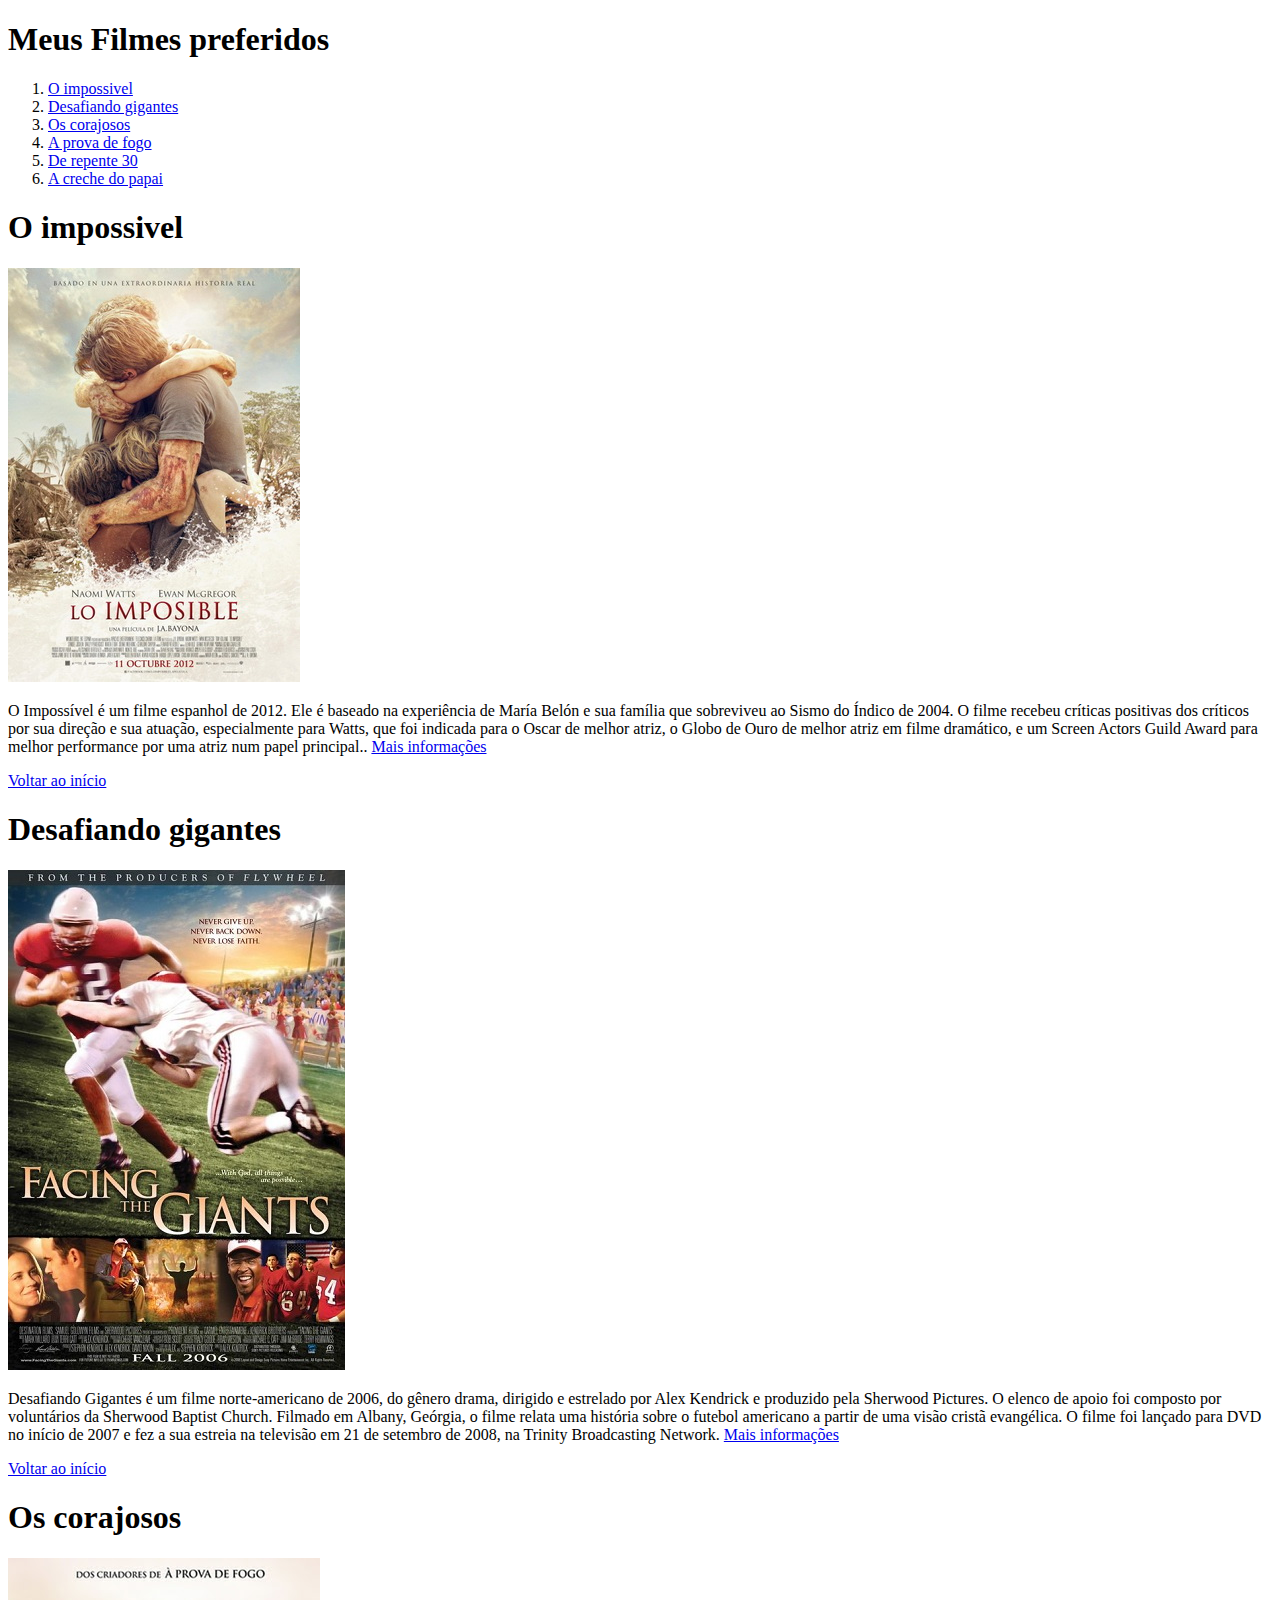
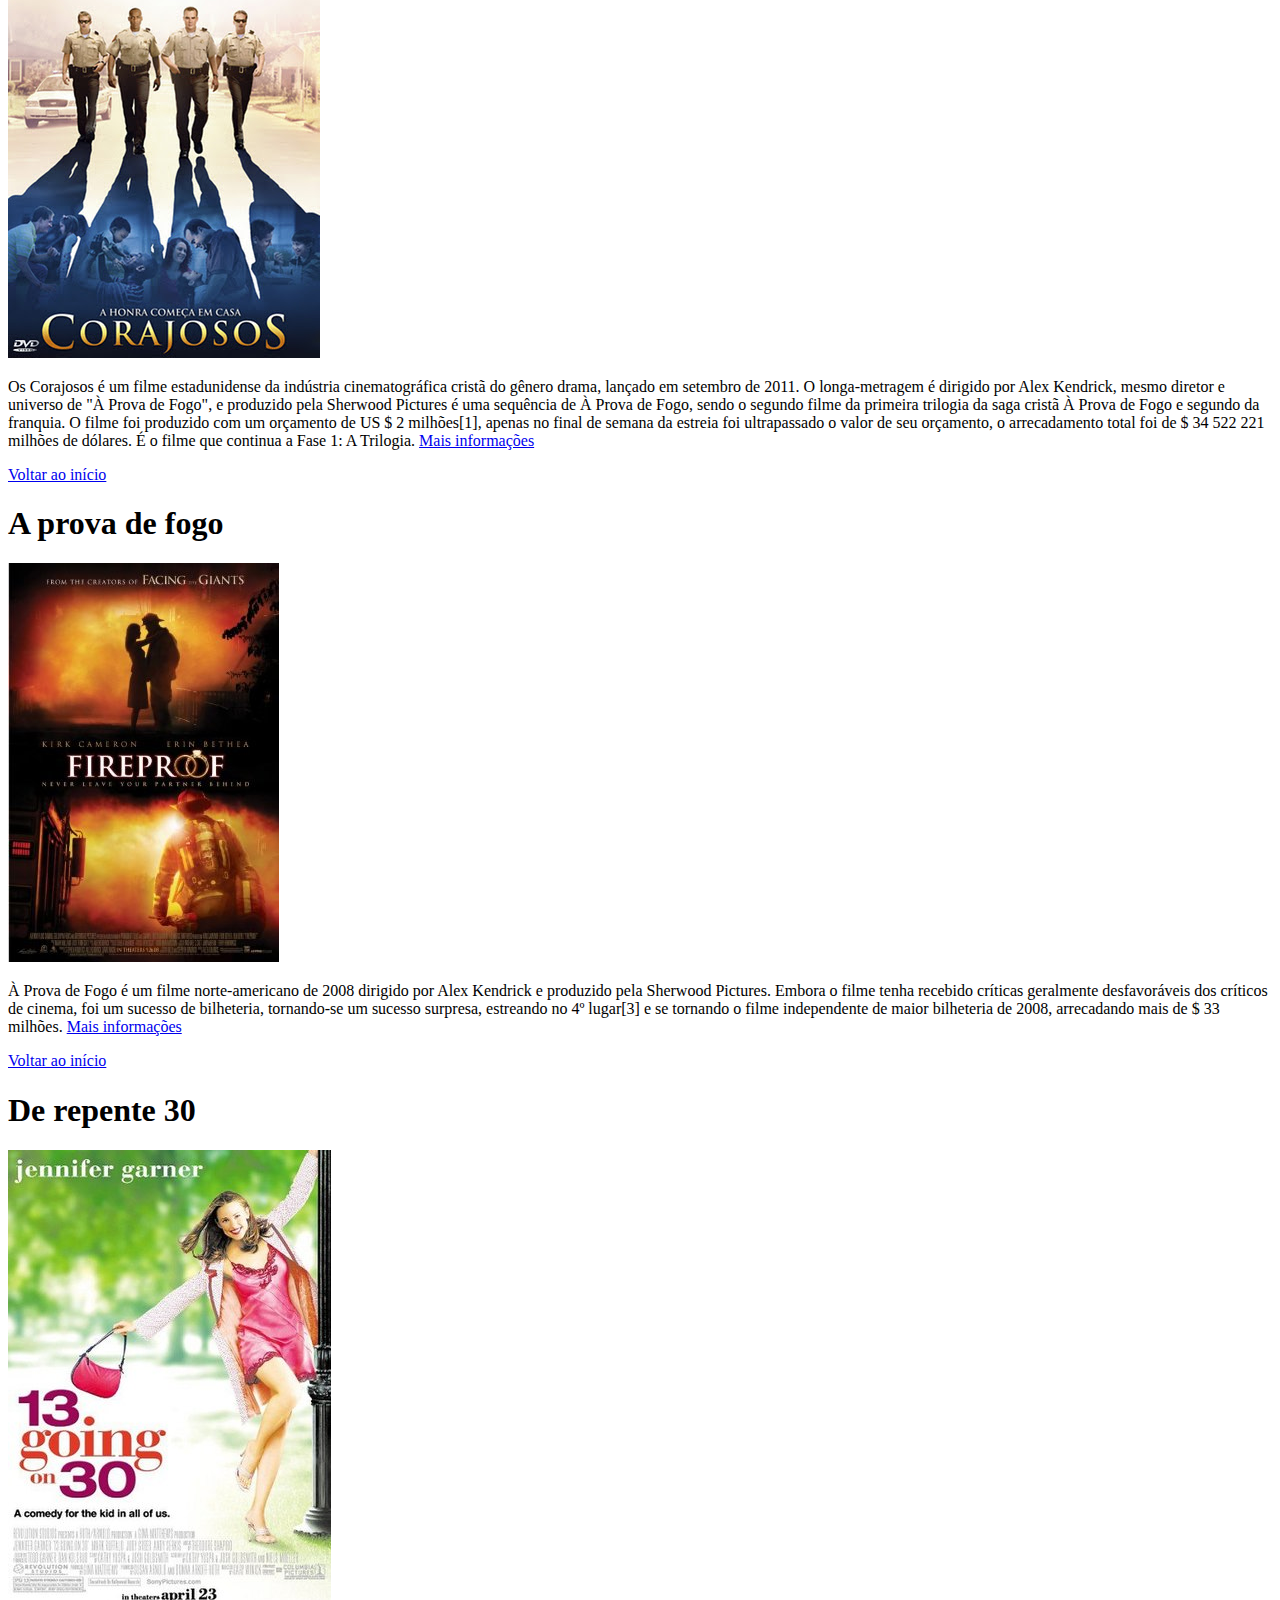
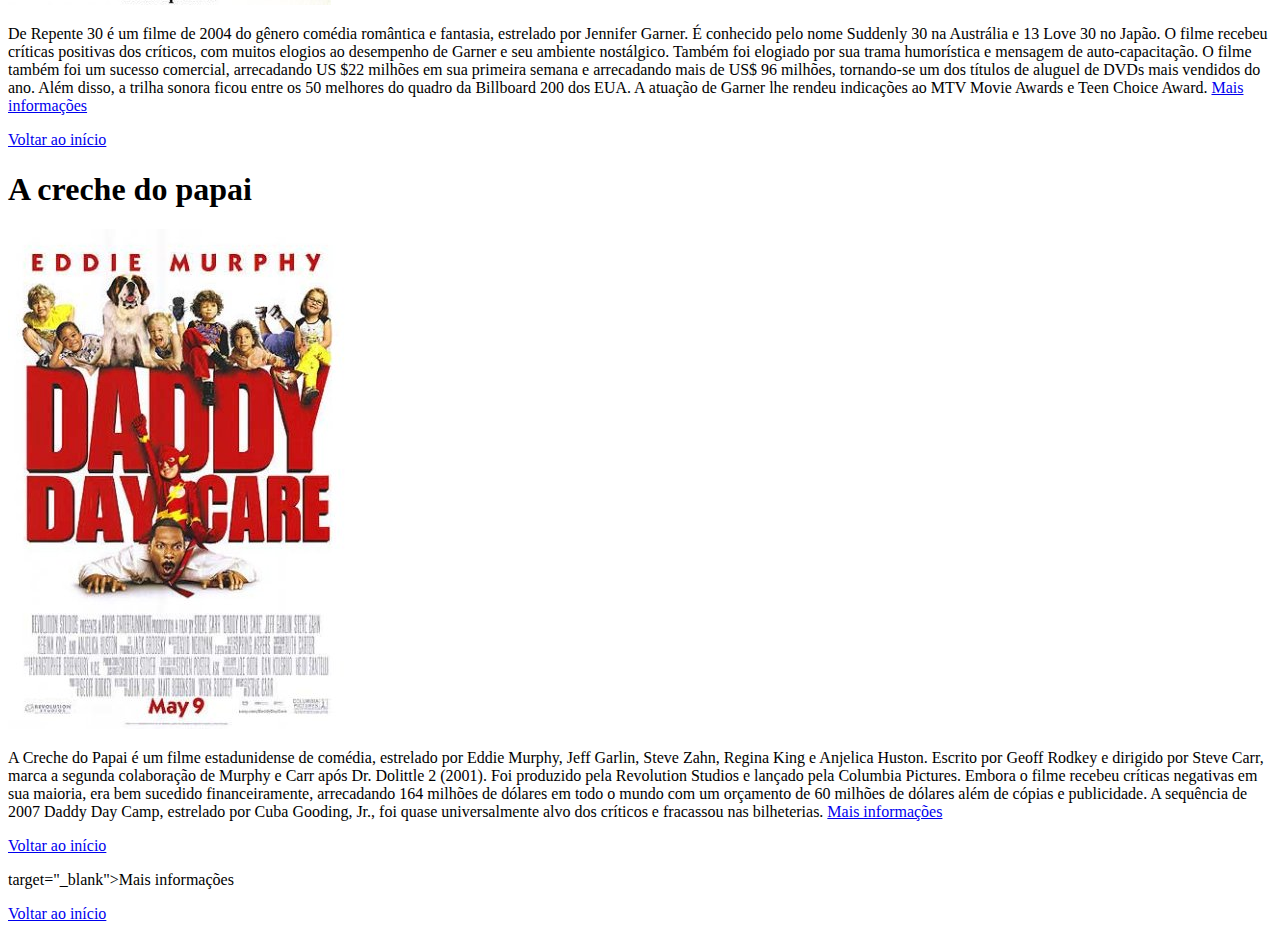
<file: Exercicios/filmes.html/filmes.html>
<!DOCTYPE html>
<html>
    <head>
        <title>Filmes Preferidos</title>
    </head>
    
    <body>
        <header>
            <h1 id="menu">Meus Filmes preferidos</h1>
            <ol>
                <li><a href="#filme1">O impossivel</a></li>
                <li><a href="#filme2">Desafiando gigantes</a></li>
                <li><a href="#filme3">Os corajosos</a></li>
                <li><a href="#filme4">A prova de fogo</a></li>
                <li><a href="#filme5">De repente 30</a></li>
                <li><a href="#filme6">A creche do papai</a></li>
             </ol>
        </header>
        <main>
            <article>
                <h1 id="filme1">O impossivel</h1>
                <img src="./imagens/filme1.jpg">
                <p>
                    O Impossível é um filme espanhol de 2012. Ele é baseado na experiência de María Belón e sua família que sobreviveu ao Sismo do Índico de 2004.
		    O filme recebeu críticas positivas dos críticos por sua direção e sua atuação, especialmente para Watts, que foi indicada para o Oscar de melhor atriz, o Globo de Ouro   
                    de melhor atriz em filme dramático, e um Screen Actors Guild Award para melhor performance por uma atriz num papel principal..
                <a href="https://pt.wikipedia.org/wiki/O_Imposs%C3%ADvel" target="_blank">Mais informações</a></p><p><a href="#menu">Voltar ao início</a>
                </p>
            </article>

            <article>
                <h1 id="filme2">Desafiando gigantes</h1>
                <img src="./imagens/filme2.jpg">
                <p>
                    Desafiando Gigantes é um filme norte-americano de 2006, do gênero drama, dirigido e estrelado por Alex Kendrick e produzido pela Sherwood Pictures. O elenco de 
                    apoio foi composto por voluntários da Sherwood Baptist Church. Filmado em Albany, Geórgia, o filme relata uma história sobre o futebol americano a partir de uma visão  
                    cristã evangélica. O filme foi lançado para DVD no início de 2007 e fez a sua estreia na televisão em 21 de setembro de 2008, na Trinity Broadcasting Network.
                <a href="https://pt.wikipedia.org/wiki/Facing_the_Giants" target="_blank">Mais informações</a></p><p><a href="#menu">Voltar ao início</a>
                </p>
            </article>

            <article>
                <h1 id="filme3">Os corajosos</h1>
                <img src="./imagens/filme3.jpg">
                <p>
                    Os Corajosos é um filme estadunidense da indústria cinematográfica cristã do gênero drama, lançado em setembro de 2011. O longa-metragem é dirigido por Alex Kendrick, 
                    mesmo diretor e universo de "À Prova de Fogo", e produzido pela Sherwood Pictures é uma sequência de À Prova de Fogo, sendo o segundo filme da primeira trilogia da saga 
                    cristã À Prova de Fogo e segundo da franquia. O filme foi produzido com um orçamento de US $ 2 milhões[1], apenas no final de semana da estreia foi ultrapassado o valor       
                    de seu orçamento, o arrecadamento total foi de $ 34 522 221 milhões de dólares. É o filme que continua a Fase 1: A Trilogia.
                <a href="https://pt.wikipedia.org/wiki/Courageous_(filme)" target="_blank">Mais informações</a></p><p><a href="#menu">Voltar ao início</a>
                </p>
            </article>

            <article>
                <h1 id="filme4">A prova de fogo</h1>
                <img src="./imagens/filme4.jpg">
                <p>
                    À Prova de Fogo é um filme norte-americano de 2008 dirigido por Alex Kendrick e produzido pela Sherwood Pictures. Embora o filme tenha 
                    recebido críticas geralmente desfavoráveis ​​dos críticos de cinema, foi um sucesso de bilheteria, tornando-se um sucesso surpresa, estreando no 4º lugar[3] e se tornando 
                    o filme independente de maior bilheteria de 2008, arrecadando mais de $ 33 milhões.
                <a href="https://pt.wikipedia.org/wiki/Fireproof_(filme)" target="_blank">Mais informações</a></p><p><a href="#menu">Voltar ao início</a>
                </p>
            </article>

            <article>
                <h1 id="filme5">De repente 30</h1>
                <img src="./imagens/filme5.jpg">
                <p>
                  De Repente 30 é um filme de 2004 do gênero comédia romântica e fantasia, estrelado por Jennifer Garner. É conhecido pelo nome Suddenly 30 na Austrália e 13 Love 30 no     
                  Japão. O filme recebeu críticas positivas dos críticos, com muitos elogios ao desempenho de Garner e seu ambiente nostálgico.   
                  Também foi elogiado por sua trama humorística e mensagem de auto-capacitação. O filme também foi um sucesso comercial, arrecadando US $22 milhões em sua primeira semana e 
                  arrecadando mais de US$ 96 milhões, tornando-se um dos títulos de aluguel de DVDs mais vendidos do ano. Além disso, a trilha sonora ficou entre os 50 melhores do quadro 
                  da Billboard 200 dos EUA. A atuação de Garner lhe rendeu indicações ao MTV Movie Awards e Teen Choice Award.
                <a href="https://pt.wikipedia.org/wiki/13_Going_on_30" target="_blank">Mais informações</a></p><p><a href="#menu">Voltar ao início</a>
                </p>
            </article>

            <article>
                <h1 id="filme6">A creche do papai</h1>
                <img src="./imagens/filme6.jpg">
                <p>
                    A Creche do Papai é um filme estadunidense de comédia, estrelado por Eddie Murphy, Jeff Garlin, Steve Zahn, Regina King e Anjelica 
                    Huston. Escrito por Geoff Rodkey e dirigido por Steve Carr, marca a segunda colaboração de Murphy e Carr após Dr. Dolittle 2 (2001). Foi produzido pela Revolution 
                    Studios e lançado pela Columbia Pictures. Embora o filme recebeu críticas negativas em sua maioria, era bem sucedido financeiramente, arrecadando 164 milhões de dólares 
                    em todo o mundo com um orçamento de 60 milhões de dólares além de cópias e publicidade. A sequência de 2007 Daddy Day Camp, estrelado por Cuba Gooding, Jr., foi quase 
                    universalmente alvo dos críticos e fracassou nas bilheterias.
                <a href="https://pt.wikipedia.org/wiki/A_Origem" target="_blank">Mais informações</a></p><p><a href="#menu">Voltar ao início</a>
                </p>
            </article>

            target="_blank">Mais informações</a></p><p><a href="#menu">Voltar ao início</a>
                </p>
            </section>


        </main>
        <footer>
            
        </footer>
    </body>
</html>
</file>
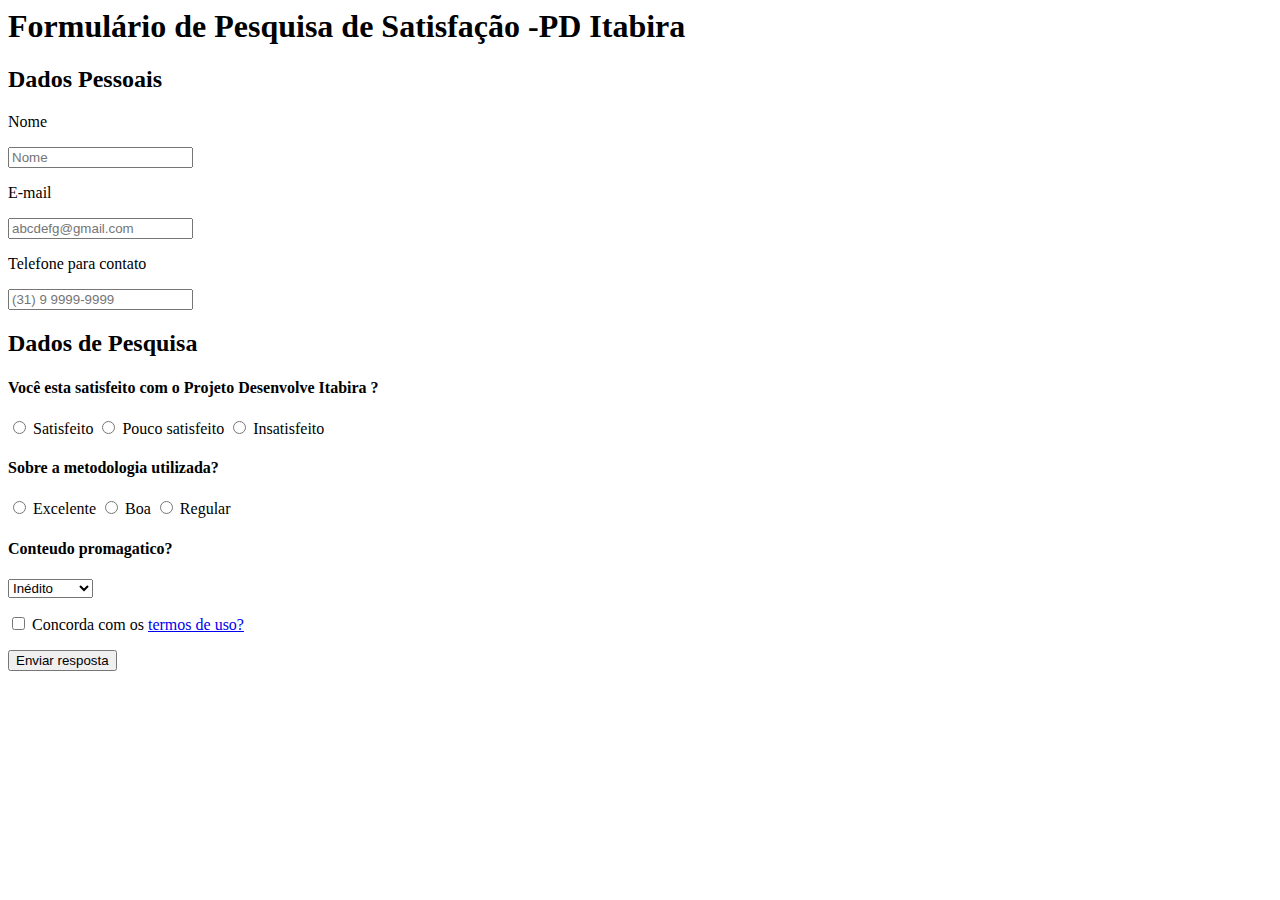
<file: Exercicios/formulario-html/formulario.html>
<DOCTYPE html>
<html>
    <head> <title> Formulário de Pesquisa de Satisfação - PD Itabira </title></head>
    <main>
        <body>
            <form> 
                <h1> Formulário de Pesquisa de Satisfação -PD Itabira </h1>
            <section>
                    <h2>Dados Pessoais</h2>

                    <label for="InputNome"> Nome </label>
                 <p>
                    <input type="text" placeholder="Nome" id="InputNome">
                </p>
                    <label for="InputEmail"> E-mail</label>
                 <p>
                    <input type="email" placeholder="abcdefg@gmail.com" id="InputEmail">
                </p>
                <label for="InputTelefone"> Telefone para contato</label>
                <P>
                    <input type="tel" placeholder="(31) 9 9999-9999" id="InputTelefone">
                </P>
            </section>
            <section>
                    <h2> Dados de Pesquisa </h2>
                    <h4> Você esta satisfeito com o Projeto Desenvolve Itabira ?</h4>
                <p>
                    <input type="radio" id="option1" name="opções">
                    <label for="option1"> Satisfeito</label>
                    
                    <input type="radio" id="option2" name="opções">
                    <label for="option2">Pouco satisfeito</label>

                    <input type="radio" id="option3" name="opções">
                    <label for="option3">Insatisfeito</label>
                </p>    
                    <h4> Sobre a metodologia utilizada?</h4>
                <p>
                    <input type="radio" id="option1" name="opções2">
                    <label for="option1">Excelente</label>
                    
                    <input type="radio" id="option2" name="opções2">
                    <label for="option2">Boa</label>

                    <input type="radio" id="option3" name="opções2">
                    <label for="option3">Regular</label>
                </p>
                <h4> Conteudo promagatico?</h4>
                    <select>
                        <option> Inédito</option>
                        <option> Atualizado</option>
                        <option> Obsoleto</option>
                    </select>
            </section>
                <p>
                    <input type="checkbox" id="Termos">
                    <label for="Termos"> Concorda com os <a href="https://www.google.com/search?q=termos++de+uso&sca_esv=a32461fe05b6239e&ei=Miz4Zen6FcPL5OUPrrev4AY&udm=&ved=0ahUKEwjp242D4f2EAxXDJbkGHa7bC2wQ4dUDCBA&uact=5&oq=termos++de+uso&gs_lp=[base64]&sclient=gws-wiz-serp&safe=active&ssui=on"> termos de uso?</a> </label>
                </p>
            <input type="submit" value="Enviar resposta">
            </form>
        </body>
    </main>
</file>
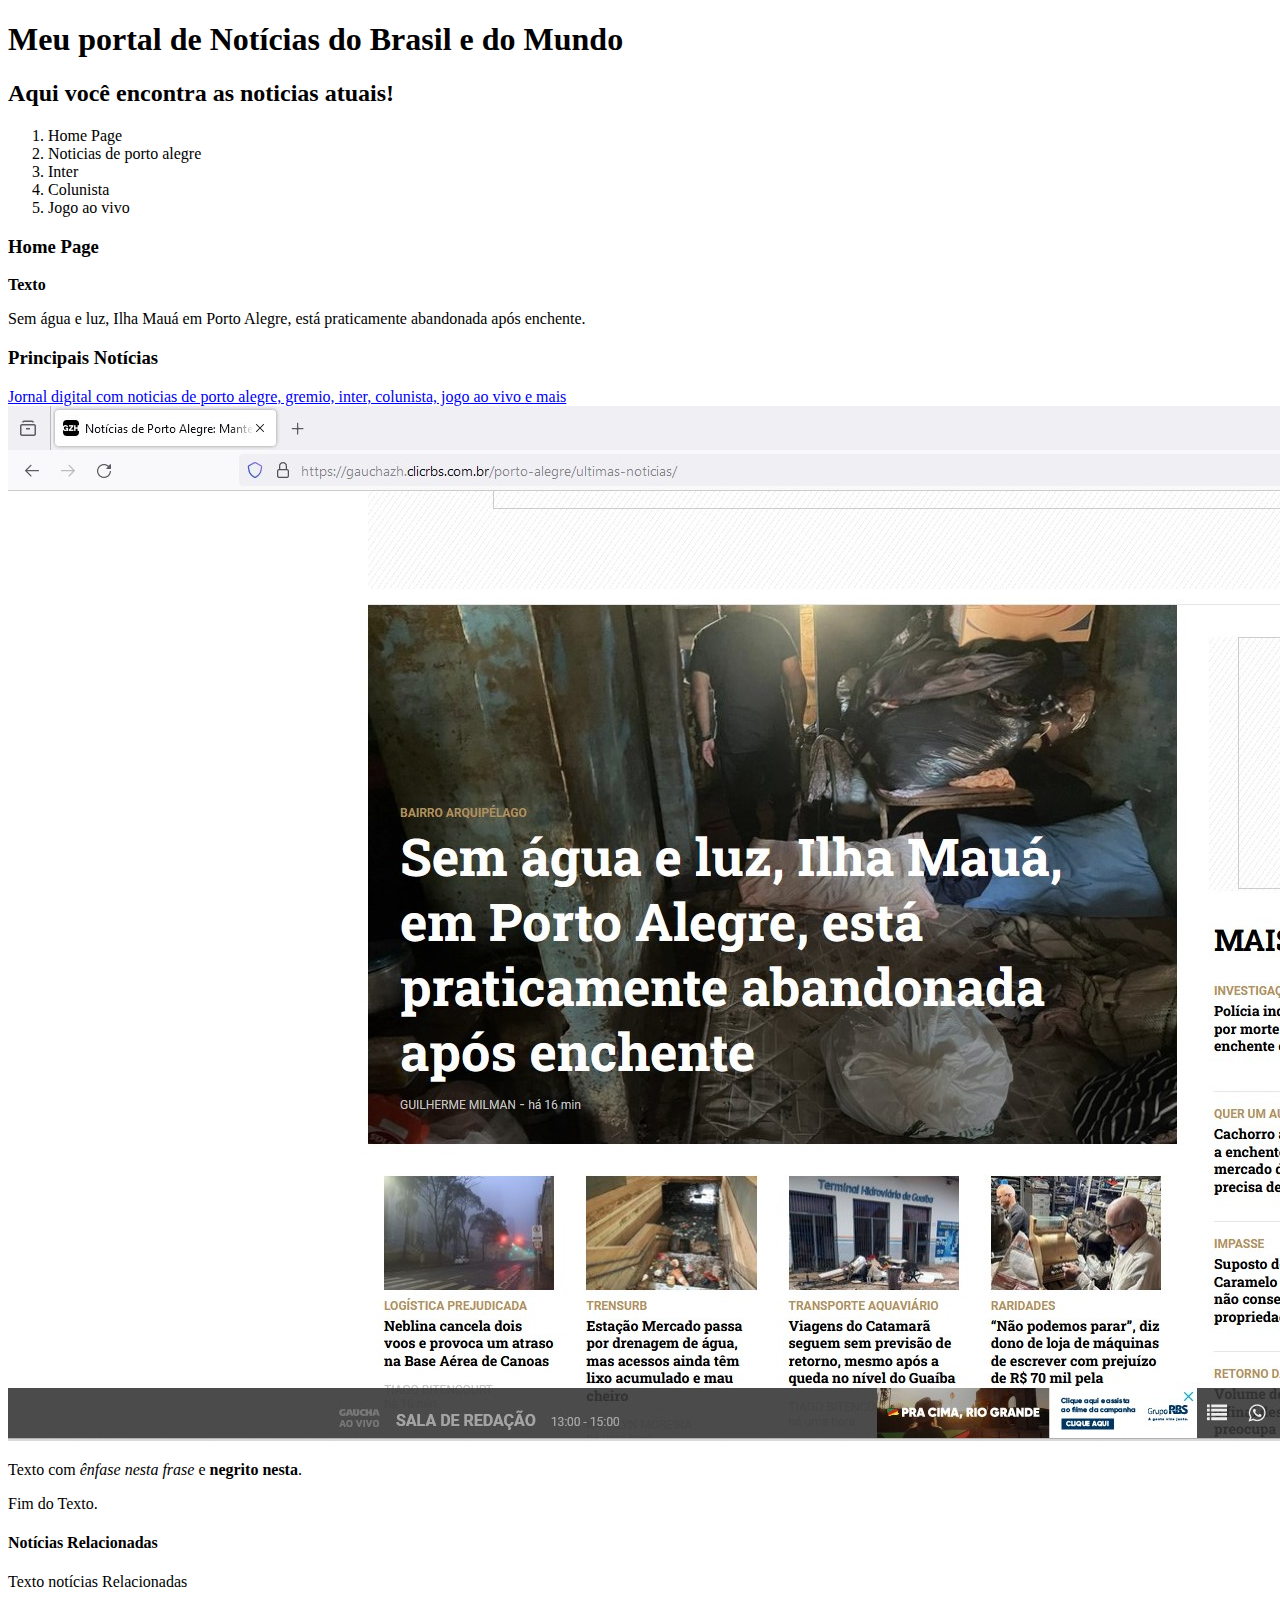
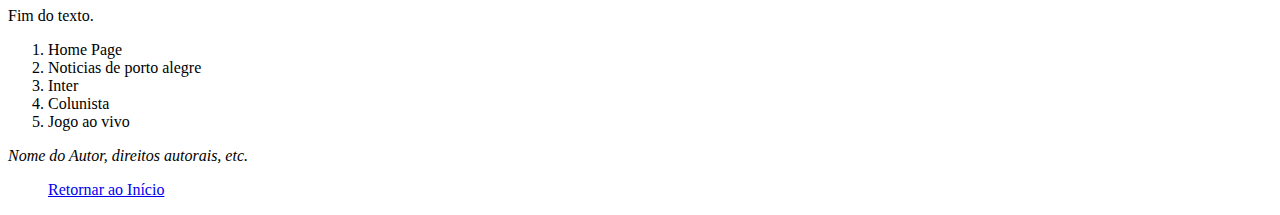
<file: Exercicios/noticia-html/Portal_Noticias.html>
<!DOCTYPE html>
<html>
<head>
    <h1 id="Início"> Meu portal de Notícias do Brasil e do Mundo</h1>
    
    <h2> Aqui você encontra as noticias atuais!</h2>
     

</head>
<header>
    <ol> 
       <li> Home Page</li>
        <li> Noticias de porto alegre</li>
        <li> Inter</li>
	<li> Colunista</li>
        <li> Jogo ao vivo</li>
    </ol>
</header>
<body>
<main>
    <section>
            <h3> Home Page</h3>
        
            <p> 
            <strong>Texto</strong>
        </p>
        <p> 
            Sem água e luz, Ilha Mauá em Porto Alegre, está praticamente abandonada após enchente.
        </p>
    </section>
    <section>
            <h3>Principais Notícias</h3>
    <a href="https://gauchazh.clicrbs.com.br/">Jornal digital com noticias de porto alegre, gremio, inter, colunista, jogo ao vivo e mais </a>
    <img src="zh_img.jpg">
    <p> 
        Texto com <em> ênfase nesta frase</em> e <strong> negrito nesta</strong>.
    </p>
    <p>
        Fim do Texto.
    </p>
    </section> 

</main>
<aside> 
    <h4> Notícias Relacionadas </h4>
    <p> Texto notícias Relacionadas</p>
    <p> Fim do texto.</p>
</aside>
<footer>
    <ol> 
        <li> Home Page</li>
        <li> Noticias de porto alegre</li>
        <li> Inter</li>
	<li> Colunista</li>
        <li> Jogo ao vivo</li>
    </ol>
    <em>Nome do Autor, direitos autorais, etc.</em>
    <ul>
        <il><a href="#Início"> Retornar  ao Início</a></il>
    </ul>
</footer>
</body>
</html>
</file>
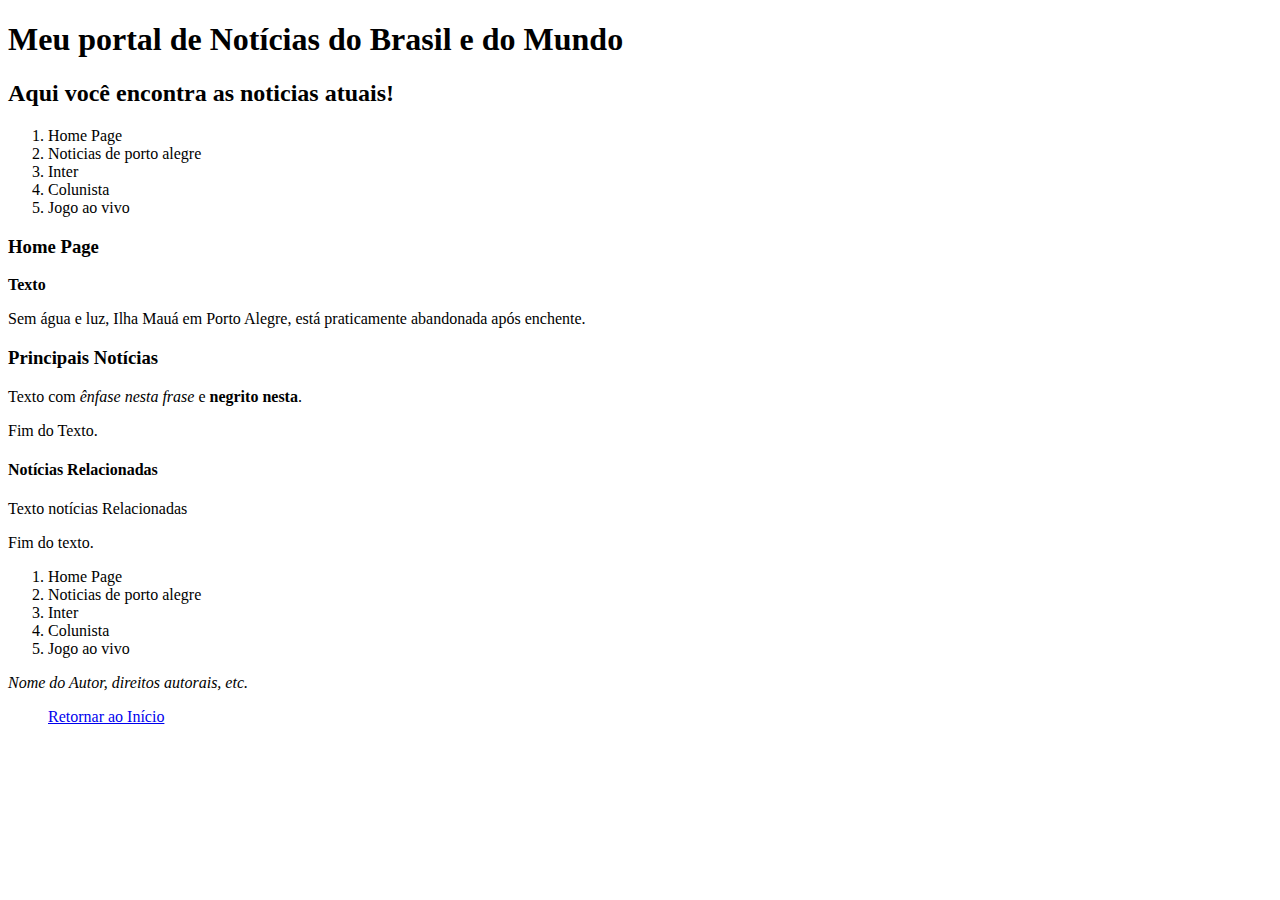
<file: Exercicios/noticia_containers.html/noticia_containers.html>
<!DOCTYPE html>
<html>
<head>
    <h1 id="Início"> Meu portal de Notícias do Brasil e do Mundo</h1>
    
    <h2> Aqui você encontra as noticias atuais!</h2>
     

</head>
<header>
    <ol> 
       <li> Home Page</li>
        <li> Noticias de porto alegre</li>
        <li> Inter</li>
	<li> Colunista</li>
        <li> Jogo ao vivo</li>
    </ol>
</header>
<body>
<main>
    <section>
            <h3> Home Page</h3>
        
            <p> 
            <strong>Texto</strong>
        </p>
        <p> 
            Sem água e luz, Ilha Mauá em Porto Alegre, está praticamente abandonada após enchente.
        </p>
    </section>
    <section>
            <h3>Principais Notícias</h3>
   
    <p> 
        Texto com <em> ênfase nesta frase</em> e <strong> negrito nesta</strong>.
    </p>
    <p>
        Fim do Texto.
    </p>
    </section> 

</main>
<aside> 
    <h4> Notícias Relacionadas </h4>
    <p> Texto notícias Relacionadas</p>
    <p> Fim do texto.</p>
</aside>
<footer>
    <ol> 
        <li> Home Page</li>
        <li> Noticias de porto alegre</li>
        <li> Inter</li>
	<li> Colunista</li>
        <li> Jogo ao vivo</li>
    </ol>
    <em>Nome do Autor, direitos autorais, etc.</em>
    <ul>
        <il><a href="#Início"> Retornar  ao Início</a></il>
    </ul>
</footer>
</body>
</html>
</file>
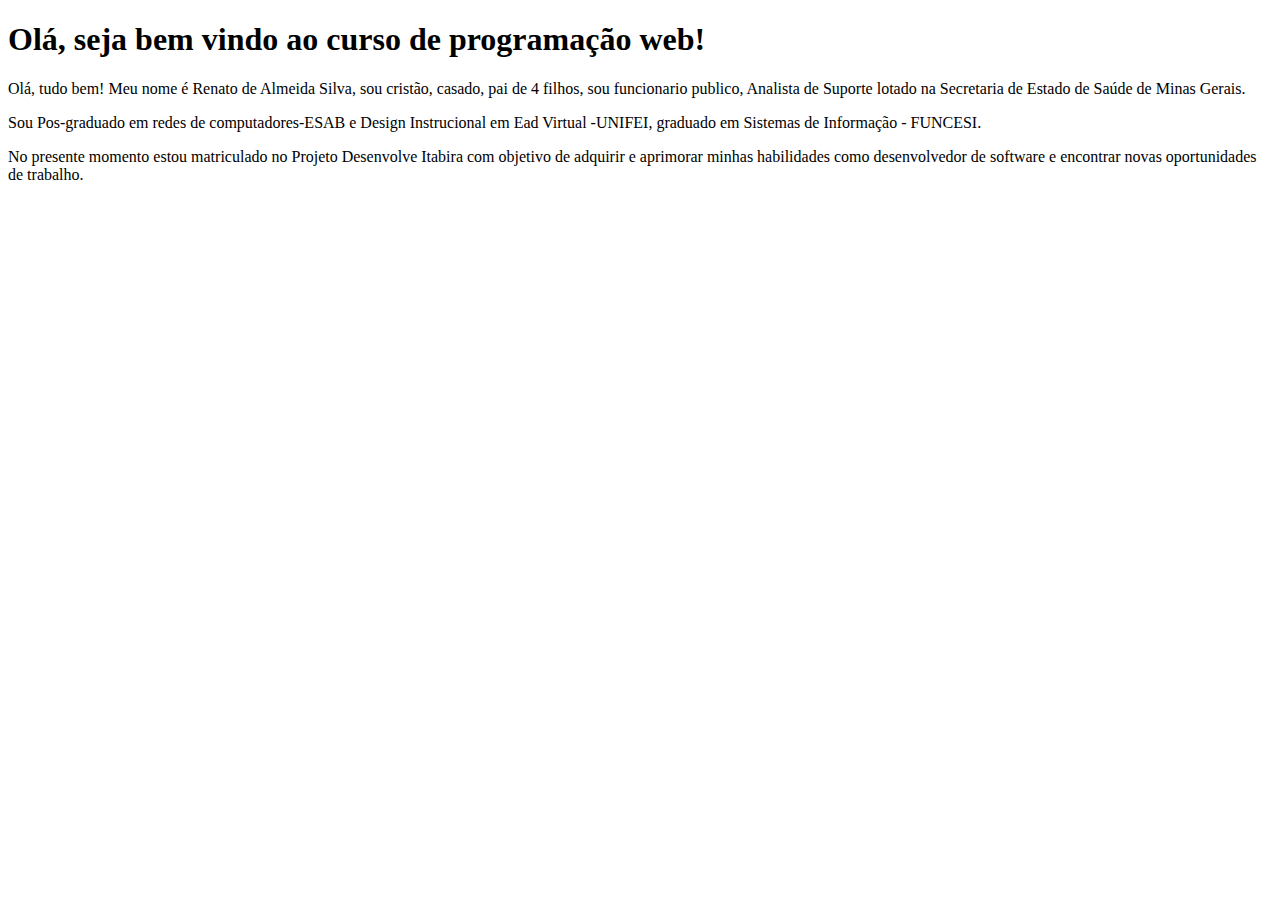
<file: Exercicios/pagina.html/pagina.html>
<!DOCTYPE html>
<html>
    <head>
        <title>Olá, mundo!</title>

    </head>
    <body>
        <h1>Olá, seja bem vindo ao curso de programação web! </h1>
        <p>

	    Olá, tudo bem! Meu nome é Renato de Almeida Silva, sou cristão, casado, pai de 4 filhos, sou funcionario publico,
            Analista de Suporte lotado na Secretaria de Estado de Saúde de Minas Gerais.
        </p>
        <p>
            Sou Pos-graduado em redes de computadores-ESAB e Design Instrucional em Ead Virtual -UNIFEI, 
            graduado em Sistemas de Informação - FUNCESI. 
	</p>	    
            No presente momento estou matriculado no Projeto Desenvolve Itabira com objetivo de adquirir
            e aprimorar minhas habilidades como desenvolvedor de software e encontrar novas oportunidades   
            de trabalho.
        </p>

    </body>
</html>
</file>
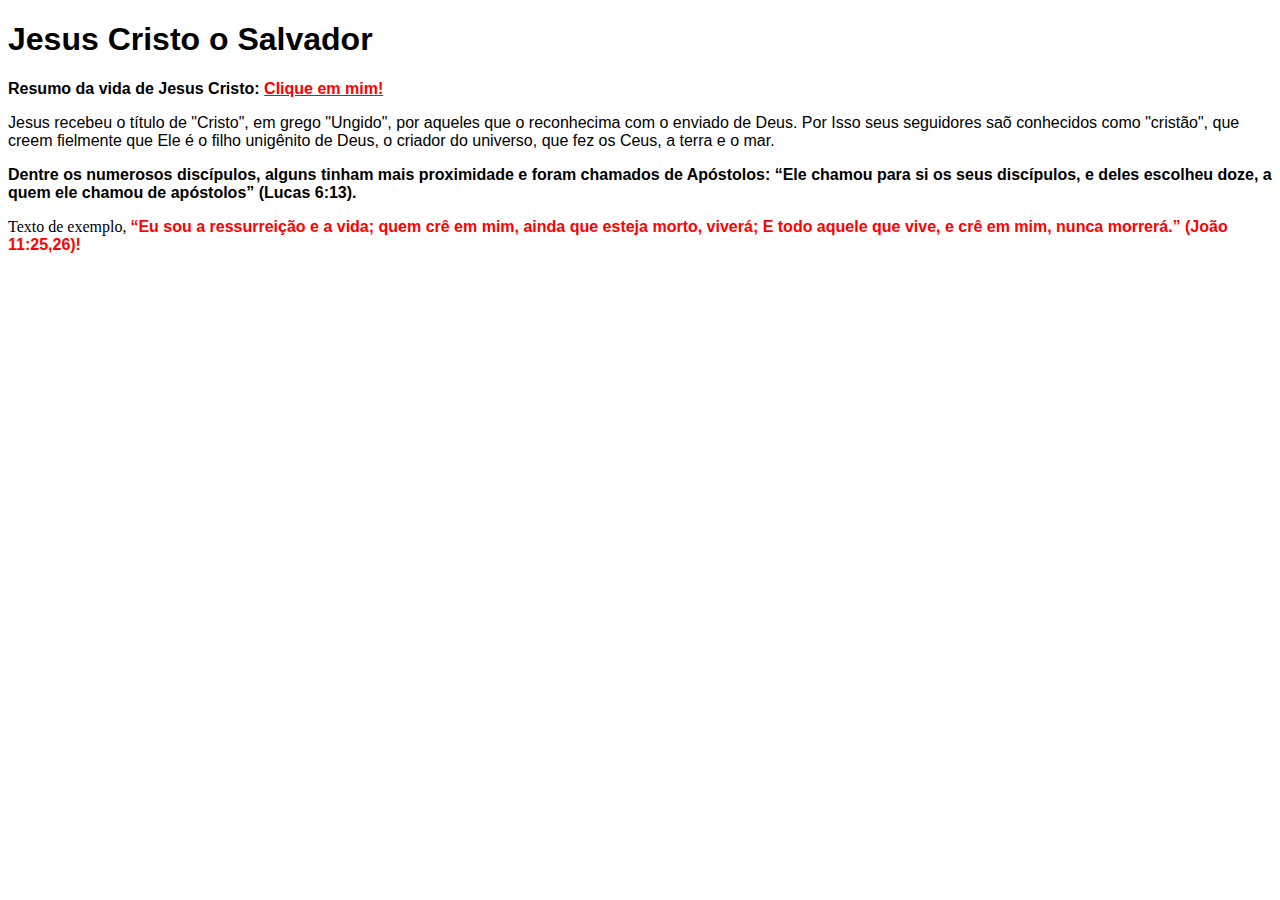
<file: Exercicios/seletores/seletores.html>
<!DOCTYPE html>
<html>
<head>
    <title>Exercicios seletores</title>
    <link href="style.css" rel="stylesheet" />

</head>

<body>

    
    <h1 class="destaque">Jesus Cristo o Salvador</h1>
    <p>
       Resumo da vida de Jesus Cristo: <a href="https://www.bibliaonline.com.br/">Clique em mim!</a>
    </p>

    <p> Jesus recebeu o título de "Cristo", em grego "Ungido", por aqueles que o reconhecima com o enviado    
        de Deus. Por Isso seus seguidores saõ conhecidos como "cristão", que creem fielmente que Ele é o 
        filho unigênito de Deus, o criador do universo, que fez os Ceus, a terra e o mar. 
    </p>

    <p class="destaque">Dentre os numerosos discípulos, alguns tinham mais proximidade e foram chamados de 
             Apóstolos: “Ele chamou para si os seus discípulos, e deles escolheu doze, a quem ele chamou 
             de apóstolos” (Lucas 6:13).
    </p>
    <div>
        Texto de exemplo, <strong class="destaque"> “Eu sou a ressurreição e a vida; quem crê em mim, 
        ainda que esteja morto, viverá; E todo aquele que vive, e crê em mim, nunca morrerá.” (João    
        11:25,26)!</strong>
    </div>

</body>
</html>
</file>
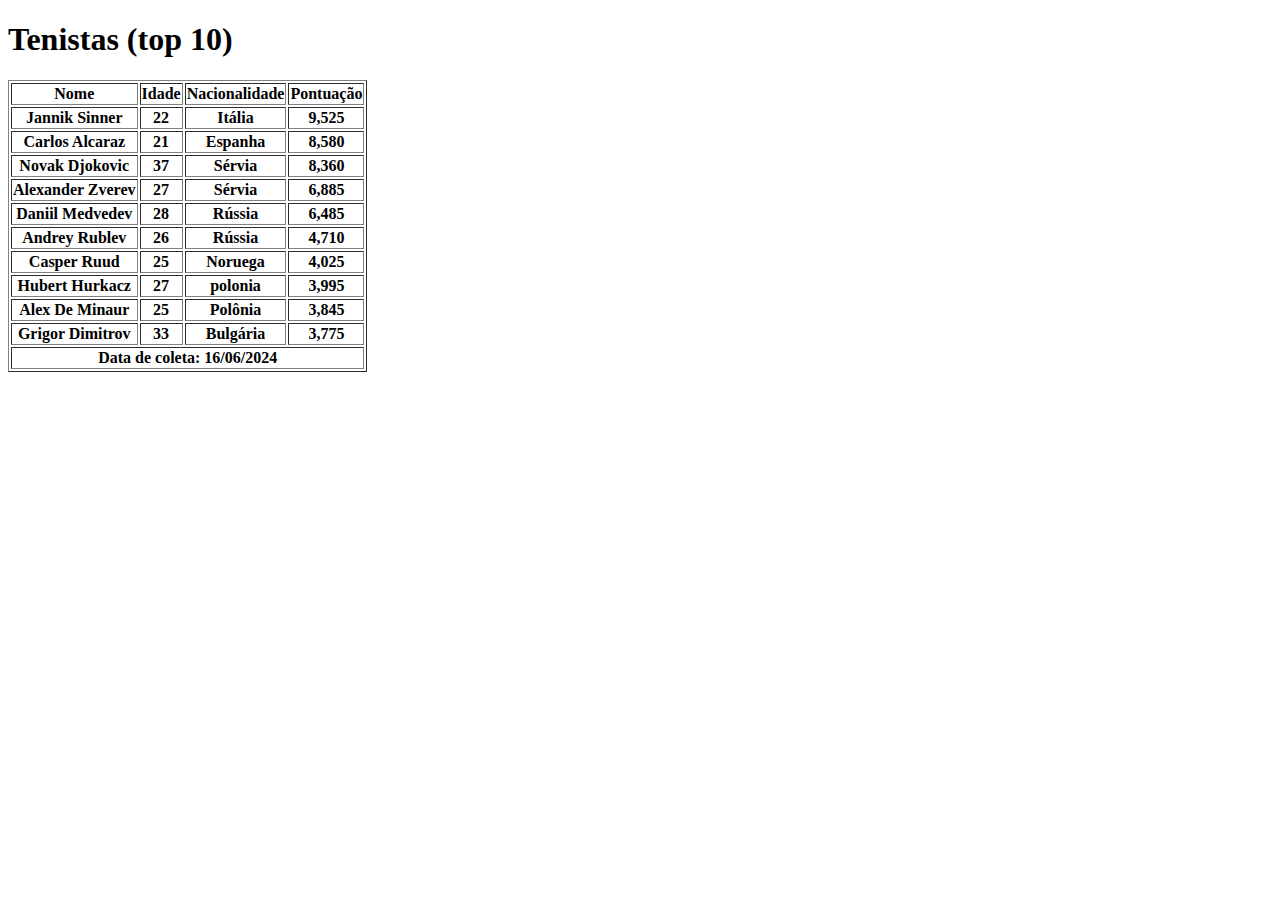
<file: Exercicios/tenista.html/tenistas.html>
<!DOCTYPE html>
<html> 
    <head>
        <title>Tenistas</title>
    </head>
    <body>
        <h1>Tenistas (top 10)</h1>
        <table border="1">
            <thead>
                <tr>
                    <th>Nome</th>
                    <th>Idade</th>
                    <th>Nacionalidade</th>
                    <th>Pontuação</th>
                </tr>
            </thead>
            <tbody>
                <tr>
                    <th>Jannik Sinner</td>
                    <th>22</td>
                    <th> Itália</td>
                    <th>9,525</td>
                </tr>
                <tr>
                    <th>Carlos Alcaraz</td>
                    <th>21</td>
                    <th>Espanha</td>
                    <th>8,580</td>
                </tr>
                <tr>
                    <th>Novak Djokovic</td>
                    <th>37</td>
                    <th>Sérvia</td>
                    <th>8,360</td>
                </tr>
		<tr>
                    <th>Alexander Zverev</td>
                    <th>27</td>
                    <th>Sérvia</td>
                    <th>6,885</td>
                </tr>

                <tr>
                    <th>Daniil Medvedev</td>
                    <th>28</td>
                    <th>Rússia</td>
                    <th>6,485</td>
                </tr>
                <tr>
                    <th>Andrey Rublev</td>
                    <th>26</td>
                    <th>Rússia</td>
                    <th>4,710</td>
                </tr>
                <tr>
                    <th>Casper Ruud</td>
                    <th>25</td>
                    <th>Noruega</td>
                    <th>4,025</td>
                </tr>
                <tr>
                    <th>Hubert Hurkacz</td>
                    <th>27</td>
                    <th>polonia</td>
                    <th>3,995</td>
                </tr>
                <tr>
                    <th>Alex De Minaur</td>
                    <th>25</td>
                    <th>Polônia</td>
                    <th>3,845</td>
                </tr>
                <tr>
                    <th>Grigor Dimitrov</td>
                    <th>33</td>
                    <th>Bulgária</td>
                    <th>3,775</td>
                </tr>
            </tbody>
            <tfoot>
                <tr>
                    <th colspan="4">Data de coleta: 16/06/2024</th>
                </tr>
            </tfoot>
        </table>
    </body>
</html>
</file>
<file: CSS Zen Garden/Box Model/style.css>
/* Color Theme Swatches in Hex */


#zen-intro { height: 550px;
}

.page-wrapper {
    width: 80%;
    max-width: 1280px;
    margin: auto;

}

#design-archives {
    display: none;
}

#zen-intro header {
background-color:  #ffffff;
    color:#777799;
    
}
#zen-intro header h1, #zen-intro header h2 {
    display: inline-block
}

#zen-intro h1 {
    margin-left: 1em;  
    margin-right: 1em;

}

aside ul {
    list-style-type: none;
}
aside ul li {
    margin: 1em;
    text-align: center;
}

html { 
    background-color: #777799;
    color: #ffffff;
}

html {
    font-size: 18px;
    font-family: "Sarala", sans-serif;
    font-style: normal;
    text-indent: 1em;
}

H1, H2, H3 {text-align: center;}
H1{ font-size: 1.8rem;}
H2{ font-size: 1.4rem;}
H3{ font-size: 1.2rem;}

.summary{ text-align: right;}
.Main {line-height: 1.5;}
.abbr {font-family: small-caps;}

.main footer {
    margin: 4%;
}

.main footer a {
    Border: solid 2px #74992e;
    padding: 0.5em;
    display: inline-block
}
</file>
<file: CSS Zen Garden/Flex box/style.css>
.page-wrapper {
    position: relative;
}

.explanation {
    width: 60%;
    border-right: #777799 solid 1px;
    padding-right: 2%;
}

#design-selection {
    position: absolute;
    top: 520px;
    left: 62%;
    padding-left: 1%;
    padding-right: 1%;
}

.main footer {
    margin: 4%;
}

.main footer a {
    border: solid 2px #777799;
    padding: 0.5em;
    display: inline-block;
}

aside ul {
    list-style-type: none;
}

aside ul li {
    margin: 1em;
    text-align: center;
}

.page-wrapper {
    width: 80%;
    max-width: 1280px;
    margin: auto;
}

#zen-intro {
    height: 550px;
}

#design-archives {
    display: none;
}

#zen-intro header {
    background-color: #777799;
    color: #ffffff;
}

#zen-intro header h1, #zen-intro header h2 {
    display: inline-block;
}

#zen-intro header h1 {
    margin-left: 1em;
    margin-right: 1em;
}



html{
    background: #ffffff;
    color: #777799;

    font-size: 18px;
    font-family:'Times New Roman', Times, serif;
}

p{
    text-indent: 1em;
}

h1, h2, h3 {
    text-align: center;
}

h1{fontsize: 1.8rem}
h2{fontsize: 1.4rem}
h3{fontsize: 1.2rem}

.sumary {text-align: : right;}
.main p{line-height: 1.5;}
abbr {font-variant: small-caps;}


.supporting footer {
    display: flex;
    justify-content: space-evenly;
}

.benefits {
    display: flex;
    border-top: #777799 solid 1px;
    border-bottom: #777799 solid 1px;

}
.benefits p {
    flex-basis: 70%;
}

.benefits h3 {
    order:2;
    align-self: center;
    flex-basis: 30%;
}

.participation {
    display: flex;
    flex-wrap: wrap;
    border-top: #777799 solid 1 px;
}

.participation h3, .participation p {
    flex-basis: 50%;
}
.participation h3 {
    align-self: center;
}
</file>
<file: CSS Zen Garden/Media Query/style.css>
#zen-intro { height: 550px;}

.page-wrapper {
    width: 80%;
    max-width: 1280px;
    margin: auto;

}

#design-archives {
    display: none;
}

#zen-intro header {
    background-color:  #ffffff;
    color: #777799;
}
#zen-intro header h1, #zen-intro header h2 {
    display: inline-block
}

#zen-intro h1 {
    margin-left: 1em;  
    margin-right: 1em;

}

aside ul {
    list-style-type: none;
}
aside ul li {
    margin: 1em;
    text-align: center;
}

html { 
    background-color: #777799;
    color: #ffffff
}

html {
    font-size: 18px;
    font-family: "Sarala", sans-serif;
    font-style: normal;
    text-indent: 1em;
}

H1, H2, H3 {text-align: center;}
H1{ font-size: 1.8rem;}
H2{ font-size: 1.4rem;}
H3{ font-size: 1.2rem;}

.summary{ text-align: right;}
.Main {line-height: 1.5;}
.abbr {font-family: small-caps;}

.main footer {
    margin: 4%;
    text-align: center;
    align-items: center;
}

.main footer a {
    Border: solid 2px  #ffffff;
    padding: 0.5em;
    display: inline-block
    
}

.benefits {
    display: flex;
    align-self: center;
    flex-basis: 70%;
    border-bottom:  #ffffff solid 1px;
}
.benefits p {
    flex-basis: 70%;
}
.benefits h3 {
    order: 2;
    flex-basis: 30%;
    align-self: center;
}

.participation {
    display: flex;
    flex-wrap: wrap;
    border-bottom:  #ffffff solid 1px;
    border-top:  #ffffff solid 1px;
}

.participation p {
 flex-basis: 50%; 
}

.participation h3 {
    flex-basis: 50%;
    align-self: center;
}

.select nav {
 padding-bottom: 50%;
}

/* Posicionamento de Elementos */ 

.page-wrapper {
    position: relative;
}

.explanation {
    width: 60%;
    border-right: #3f5fff solid 1px ;
    padding-right: 2%;
    padding-bottom: 15%;
}

#design-selection {
    position: absolute;
    top: 540px;
    left: 62%;
   padding-left: 1%;
   padding-right: 1%;
   bottom: 20%;
}

.design-selection li {
    border-top:  #ffffff solid 1px;
}

.design-selection li:last-of-type {
    border-bottom:  #ffffff solid 1px;
}

#zen-participation {
    padding-top: 2;
    border-top:  #ffffff solid 1px;
}


/* Posicionamento do Footer */  

.supporting footer {
    display: flex;
    justify-content:space-evenly;   
}

/* Estilização de Links */

a { font-weight: bold;
    color: #778dfa; 
}

a:hover {
    color: #002aff85;
}

a:visited {
    color: #4558ac;
    font-weight: 600;
}

/* Estilização da letra inicial */

.main p:first-of-type:first-letter {
    font-family: 'Times New Roman', Times, serif;
    font-size: 3em;
    float:left;
}

/* Media Query Mobile */

@media screen and (max-width: 768px ){
    #design-selection {
        position: static;
        width: 100%;   
    }

    .explanation {
        border-right: none;
        width: 100%;
    }

    #zen-intro {
        height:auto;
    }

    .participation {
        flex-direction: column;
    }

    p {text-indent: 0;}

}


/* Media Query para Impressão */ 

@media print {
      html {
        font-family: 'Times New Roman', Times, serif;
      }

      #zen-intro header {
        background-color: #ffffff;
        color: #000000;
    }
}
</file>
<file: Exercicios/seletores/style.css>
a {
    color: red;
}

a:hover {
    color: lime;
}

p {
    font-family: 'Arial';

}

h1 + p {
    font-weight: bold;
}



.destaque {
    font-family: Arial;
}

p.destaque {
    font-weight: bold;
}

strong.destaque {
    color: red;
}
</file>
